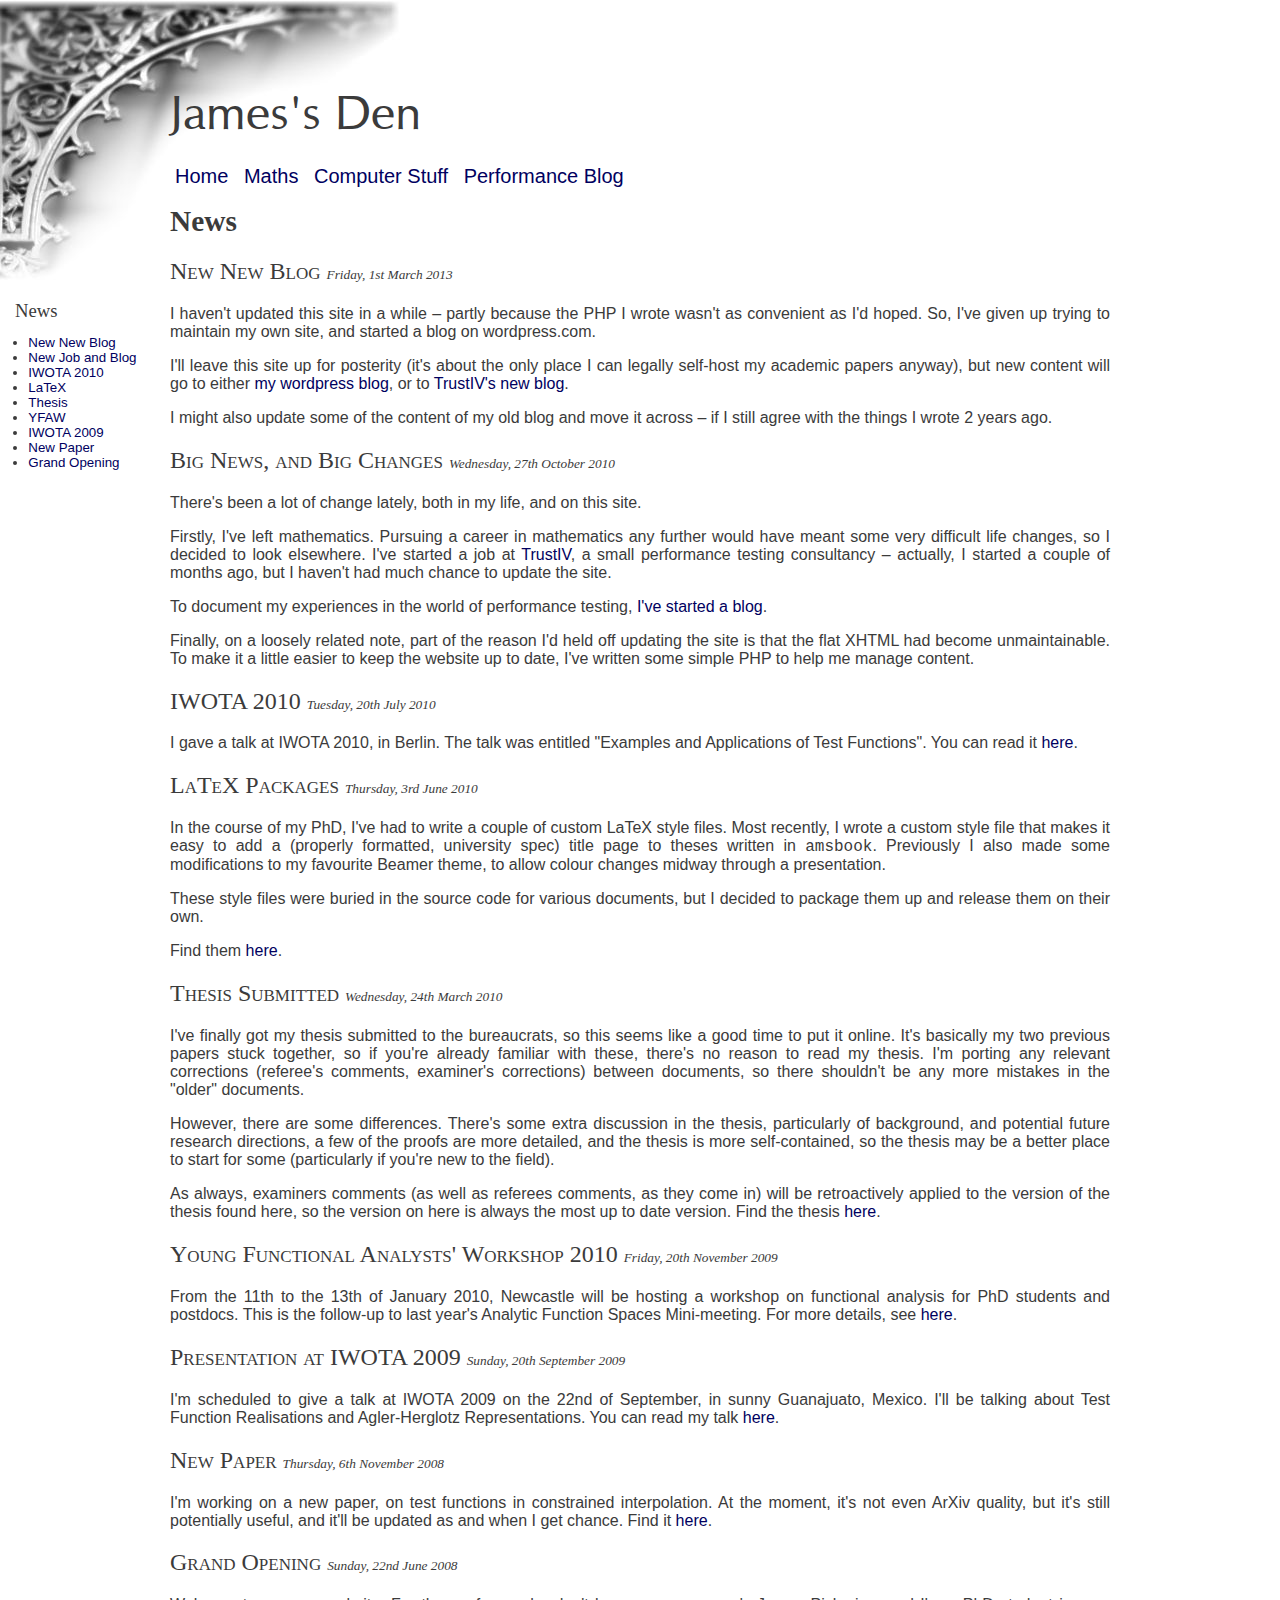
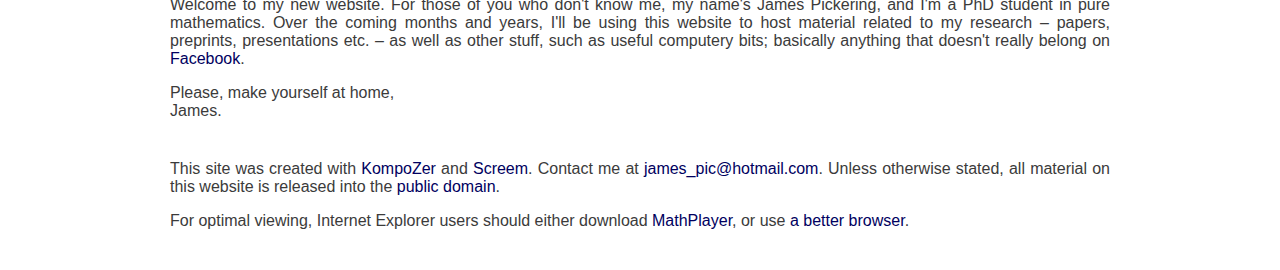
<file: index.html>
<html xmlns="http://www.w3.org/1999/xhtml" xmlns:m="http://www.w3.org/1998/Math/MathML">
<!-- Mirrored from jamespic.me.uk/index.xhtml by HTTrack Website Copier/3.x [XR&CO'2014], Sun, 17 May 2020 18:44:26 GMT -->
<!-- Added by HTTrack --><meta http-equiv="content-type" content="text/html;charset=utf-8" /><!-- /Added by HTTrack -->
<head>
<meta name="author" content="James Pickering"/>
<meta name="keywords" content="James Pickering, Newcastle, maths, operator theory, linux"/>
	<title>James Pickering – News</title>

<link rel="stylesheet" type="text/css" media="screen" href="iron.css" title="Iron"/>
<link rel="alternate stylesheet" type="text/css" media="screen" href="aurora3.css" title="Aurora"/>
<link rel="stylesheet" type="text/css" media="print" href="print.css" /></head>
<body>
<h1 id="pageheader">James's Den</h1>
<div class="nav">
	<ul id="mbar">
		<li><a href="index.html">Home</a></li>
		<li><a href="maths.html">Maths</a></li>
		<li><a href="comp.html">Computer Stuff</a></li>
		<li><a href="perf.html">Performance Blog</a></li>
	</ul>
	<div id="sidebit">
		<div class="sidebar">
			<div class="padbox">
				<h3 class="smallheading">
					News				</h3>
				<ul>
					<li><a href="#a012-NewNewBlog.html">New New Blog</a></li>
<li><a href="#a011-TrustIV.html">New Job and Blog</a></li>
<li><a href="#a010-IWOTA2010.html">IWOTA 2010</a></li>
<li><a href="#a009-Latex.html">LaTeX</a></li>
<li><a href="#a007-Thesis.html">Thesis</a></li>
<li><a href="#a006-YFAW.html">YFAW</a></li>
<li><a href="#a005-IWOTA2009.html">IWOTA 2009</a></li>
<li><a href="#a003-H1Infinity.html">New Paper</a></li>
<li><a href="#a001-Welcome.html">Grand Opening</a></li>
				</ul>
			</div>
		</div>
	</div>
</div>
<div id="mainholder">
	<div class="mainsection">
		<div class="padbox">
			<h1 id="title">News</h1>

					<h2 id="a011-TrustIV.html">New New Blog 
<span class="subtitle">Friday, 1st March 2013</span></h2>

<p>I haven't updated this site in a while – partly because the PHP
I wrote wasn't as convenient as I'd hoped. So, I've given up trying to
maintain my own site, and started a blog on wordpress.com.</p>

<p>I'll leave this site up for posterity (it's about the only place
I can legally self-host my academic papers anyway), but new content
will go to either
<a href="https://jamespicuk.wordpress.com/">my wordpress blog</a>, or to 
<a href="https://blog.trustiv.co.uk/">TrustIV's new blog</a>.</p>

<p>I might also update some of the content of my old blog and move it
across – if I still agree with the things I wrote 2 years ago.</p>

<h2 id="a011-TrustIV.html">Big News, and Big Changes 
<span class="subtitle">Wednesday, 27th October 2010</span></h2>

<p>There's been a lot of change lately, both in my life, and on this site.</p>

<p>Firstly, I've left mathematics. Pursuing a career in mathematics any further
would have meant some very difficult life changes, so I decided to look elsewhere.
I've started a job at <a href="https://www.trustiv.co.uk/">TrustIV</a>, a small
performance testing consultancy – actually, I started a couple of months ago, but I
haven't had much chance to update the site.</p>

<p>To document my experiences in the world of performance testing,
<a href="perf.html">I've started a blog</a>.</p>

<p>Finally, on a loosely related note, part of the reason I'd held off updating the site
is that the flat XHTML had become unmaintainable. To make it a little easier
to keep the website up to date, I've written some simple PHP to help me
manage content.</p>

			<h2 id="a010-IWOTA2010.html">IWOTA 2010 
			<span class="subtitle">Tuesday, 20th July 2010</span></h2>
			
			<p>I gave a talk at IWOTA 2010, in Berlin. The talk was entitled
			"Examples and Applications of Test Functions". You can read it
			<a href="maths.html#IWOTA2010">here</a>.</p>
			<h2 id="a009-LaTeX.html">LaTeX Packages 
			<span class="subtitle">Thursday, 3rd June 2010</span></h2>
			
			<p>In the course of my PhD, I've had to write a couple of custom LaTeX style files. Most recently,
			I wrote a custom style file that makes it easy to add a 
			(properly formatted, university spec) title page to theses written in <code>amsbook</code>. Previously I also
			made some modifications to my favourite Beamer theme, to allow colour changes midway through
			a presentation.</p>
			
			<p>These style files were buried in the source code for various documents, but I
			decided to package them up and release them on their own.</p>
			
			<p>Find them <a href="comp.html#Latex">here</a>.</p>
			<h2 id="a007-Thesis.html">Thesis Submitted 
			<span class="subtitle">Wednesday, 24th March 2010</span></h2>
			
			<p>I've finally got my thesis submitted to the bureaucrats, so this
			seems like a good time to put it online. It's basically
			my two previous papers stuck together, so if you're
			already familiar with these, there's no reason to read my thesis.
			I'm porting any relevant corrections (referee's comments, examiner's
			corrections) between documents, so there shouldn't be
			any more mistakes in the "older" documents.</p>
			
			<p>However, there are some differences. There's some extra discussion
			in the thesis, particularly of background, and potential future research directions,
			a few of the proofs are more detailed, and the thesis is more
			self-contained, so the thesis may be a better place
			to start for some (particularly if you're new to the field).</p>
			
			<p>As always, examiners comments (as well as referees comments, as they come in)
			will be retroactively applied to the version of the thesis found here, so the version on
			here is always the most up to date version. Find the thesis <a href="maths.html">here</a>.</p>
			<h2 id="a006-YFAW.html">Young Functional Analysts' Workshop 2010
			<span class="subtitle">Friday, 20th November 2009</span></h2>
			
			<p>From the 11th to the 13th of January 2010, Newcastle will be hosting a workshop on
			functional analysis for PhD students and postdocs. This is the follow-up to last year's
			Analytic Function Spaces Mini-meeting. For more details, see <a href="yfaw/index.html">here</a>.</p>
			<h2 id="a005-IWOTA2009.html">Presentation at IWOTA 2009
			<span class="subtitle">Sunday, 20th September 2009</span></h2>
			
			<p>I'm scheduled to give a talk at IWOTA 2009 on the 22nd of September,
			in sunny Guanajuato, Mexico. I'll be talking about Test Function Realisations and
			Agler-Herglotz Representations. You can read my talk
			<a href="maths.html">here</a>.</p>
			<h2 id="a003-H1Infinity.html">New Paper
			 <span class="subtitle">Thursday, 6th November 2008</span></h2>
			
			<p>I'm working on a new paper, on test functions in constrained interpolation.
			At the moment, it's not even ArXiv quality, but
			it's still potentially useful, and it'll be updated as and when I get chance.
			Find it <a href="maths.html">here</a>.</p>
			<h2 id="a001-Welcome.html">Grand
			Opening <span class="subtitle">Sunday,
			22nd June 2008</span></h2>
			
			<p>Welcome to my
			new website. For those of you who don't know me,
			my name's James Pickering, and I'm a PhD student in pure mathematics.
			Over the coming months and years, I'll be using this website to host
			material related to my research&nbsp;– papers, preprints,
			presentations etc.&nbsp;– as well as other&nbsp;stuff, such as
			useful computery bits; basically anything that doesn't really belong on
			<a href="https://www.facebook.com/">Facebook</a>.</p>
			
			<p>Please, make yourself at home,<br />
			James. </p>

		</div>
	</div>
	<div class="mainsection">
		<div class="padbox">
			<p>This site was created with <a href="https://www.kompozer.net/">KompoZer</a>
			and <a href="https://www.screem.org/" >Screem</a>. Contact
			me at <a href="mailto:james_pic@hotmail.com">james_pic@hotmail.com</a>.
			Unless otherwise stated, all material on this website is released into
			the <a href="https://en.wikipedia.org/wiki/Public_domain">public
			domain</a>.</p>
		
			<p>For optimal viewing, Internet Explorer users should either download 
			<a href="https://www.dessci.com/en/products/mathplayer/">MathPlayer</a>, or
			use <a href="https://www.firefox.com/">a better browser</a>.</p>
		</div>
	</div>
</div>
</body>
<!-- Mirrored from jamespic.me.uk/index.xhtml by HTTrack Website Copier/3.x [XR&CO'2014], Sun, 17 May 2020 18:44:26 GMT -->
</html>
</file>
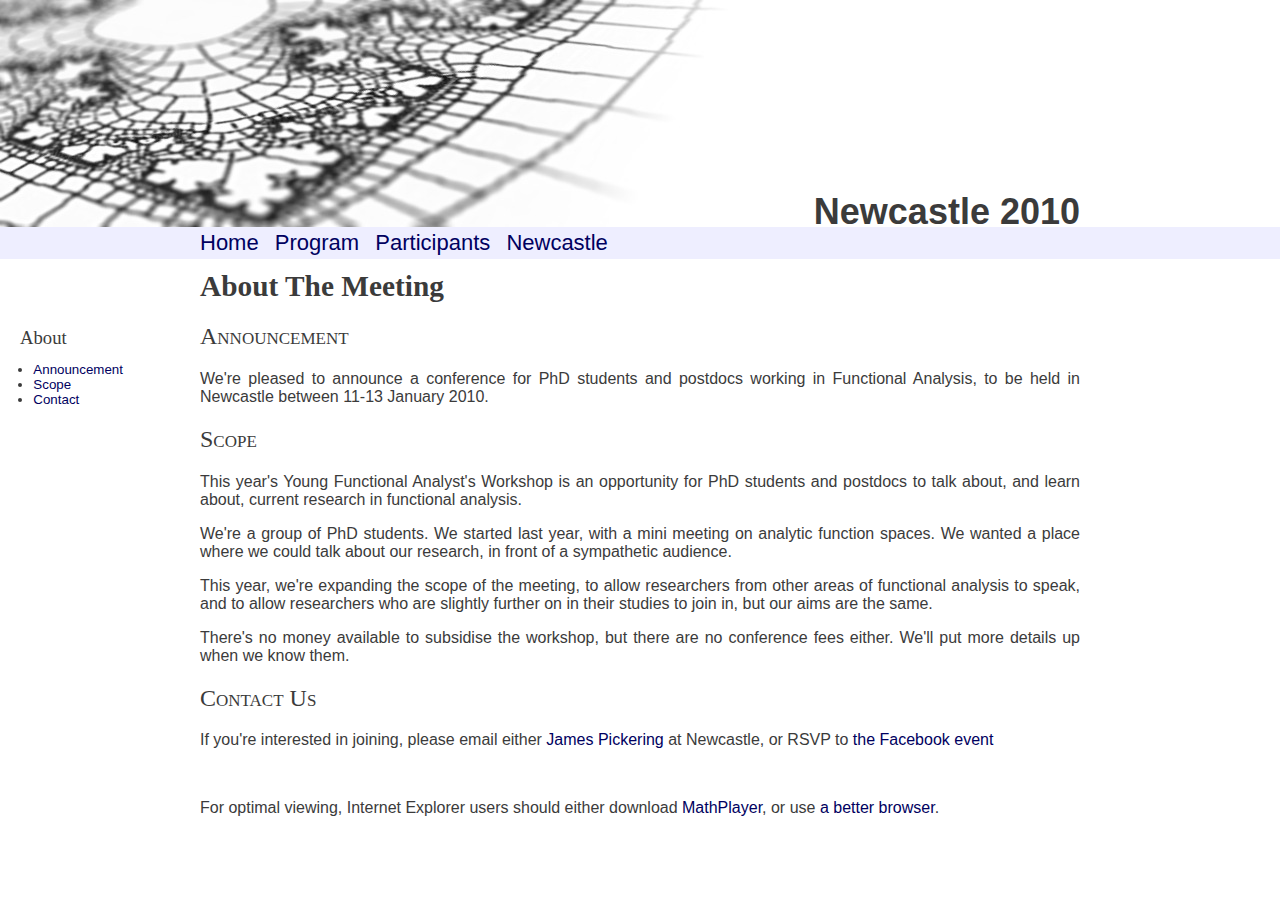
<file: yfaw/index.html>
<?xml version="1.0" encoding="UTF-8"?>
<!DOCTYPE html PUBLIC "-//W3C//DTD XHTML 1.1 plus MathML 2.0//EN" "http://www.w3.org/TR/MathML2/dtd/xhtml-math11-f.dtd">
<html xmlns="http://www.w3.org/1999/xhtml">
<!-- Mirrored from jamespic.me.uk/yfaw/index.xhtml by HTTrack Website Copier/3.x [XR&CO'2014], Sun, 17 May 2020 18:51:47 GMT -->
<!-- Added by HTTrack --><meta http-equiv="content-type" content="text/html;charset=UTF-8" /><!-- /Added by HTTrack -->
<head>
<meta name="author" content="James Pickering"/>
<meta name="keywords" content="Newcastle, maths, operator theory, complex analysis, functional analysis"/>
<title>Young Functional Analysts' Workshop 09/10 – Home</title>

<link rel="stylesheet" type="text/css" media="screen" href="lines.css" title="Lines"/>
<link rel="stylesheet" type="text/css" media="print" href="print.css" /></head>
<body>
<h1 id="pageheader">Newcastle 2010</h1>
<div class="nav">
	<ul id="mbar">
		<li><a href="index.html">Home</a></li>
		<li><a href="prog.html">Program</a></li>
		<li><a href="part.html">Participants</a></li>
		<li><a href="city.html">Newcastle</a></li>
	</ul>
	<div id="sidebit">
		<div class="sidebar">
			<div class="padbox">
				<h3 class="smallheading">About</h3>
				<ul>
					<li><a href="#Announce">Announcement</a></li>
					<li><a href="#Scope">Scope</a></li>
					<li><a href="#Contact">Contact</a></li>
				</ul>
			</div>
		</div>
	</div>
</div>
<div id="mainholder">
	<div class="mainsection">
		<div class="padbox">
			<h1 id="title">About The Meeting</h1>
			
			<h2 id="Announcement">Announcement</h2>
			
			<p>We're pleased to announce  a conference for PhD students and postdocs working
			in Functional Analysis, to be held in Newcastle between 11-13 January 2010.</p>
			
			<h2 id="Scope">Scope</h2>
			
			<p>This year's Young Functional Analyst's Workshop is an opportunity for
			PhD students and postdocs to talk about, and learn about, current
			research in functional analysis.</p>
			
			<p>We're a group of PhD students.
			We started last year, with a mini meeting on analytic function spaces.
			We wanted a place where we could talk about our research, in front of a
			sympathetic audience.</p>
			
			<p>This year, we're expanding the scope of
			the meeting, to allow researchers from other areas of functional
			analysis to speak, and to allow researchers who are slightly further on
			in their studies to join in, but our aims are the same.</p>
			
			<p>There's
			no money available to subsidise the workshop, but there are no
			conference fees either. We'll put more details up when we know them.</p>
						
			<h2 id="Contact">Contact Us</h2>
			
			<p>If you're interested in joining, please email either <a href="mailto:james.pickering@ncl.ac.uk" >James Pickering</a>
			at Newcastle, or RSVP to <a href="https://www.facebook.com/event.php?eid=183217531169">the Facebook event</a></p>

		</div>
	</div>
	<div class="mainsection">
		<div class="padbox">
			<p>For optimal viewing, Internet Explorer users should either download 
			<a href="https://www.dessci.com/en/products/mathplayer/">MathPlayer</a>, or
			use <a href="https://www.firefox.com/">a better browser</a>.</p>
		</div>
	</div>
</div>
</body>
<!-- Mirrored from jamespic.me.uk/yfaw/index.xhtml by HTTrack Website Copier/3.x [XR&CO'2014], Sun, 17 May 2020 18:51:53 GMT -->
</html>
</file>
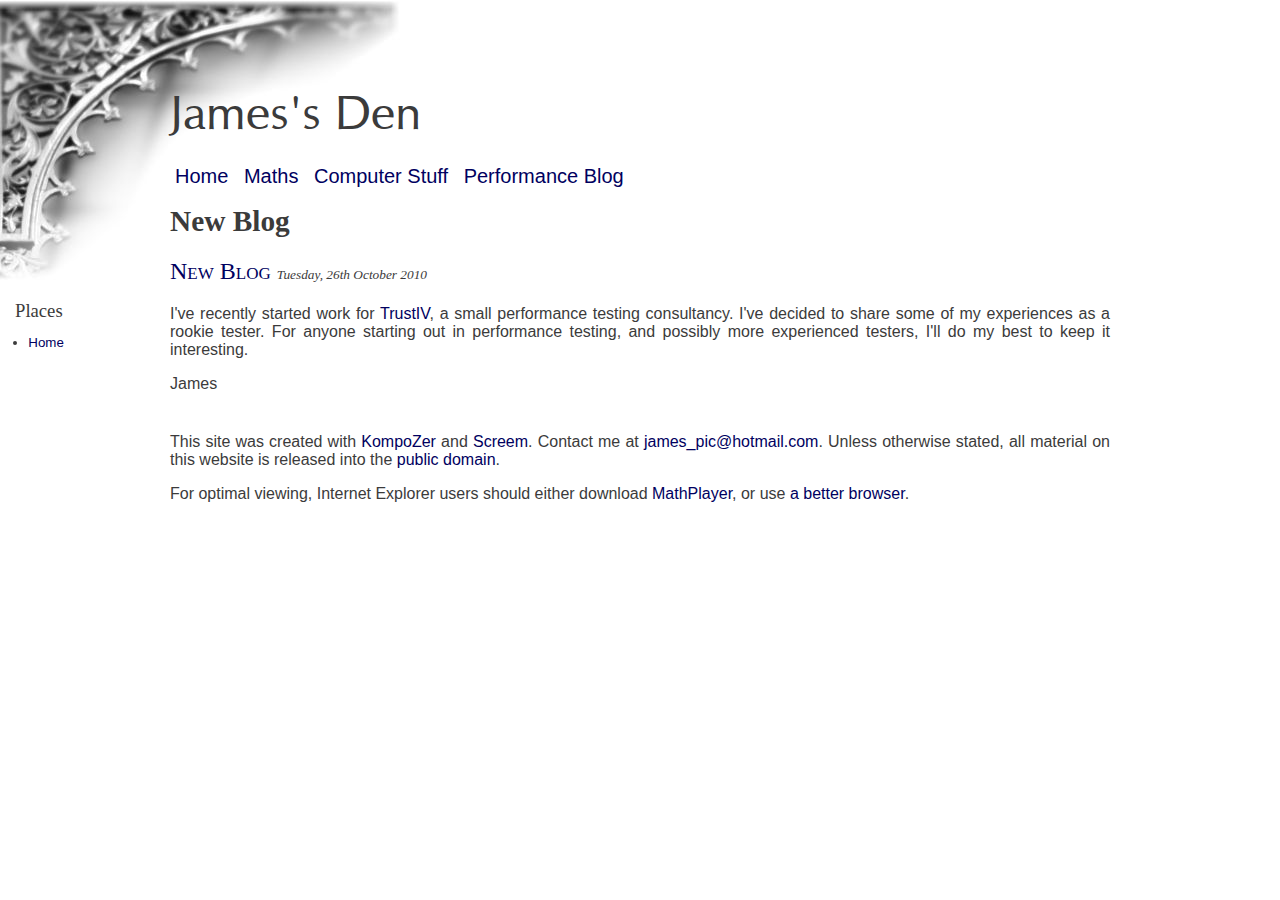
<file: a01-Welcome.html>
<html xmlns="http://www.w3.org/1999/xhtml" xmlns:m="http://www.w3.org/1998/Math/MathML">
<!-- Mirrored from jamespic.me.uk/a01-Welcome.html! by HTTrack Website Copier/3.x [XR&CO'2014], Sun, 17 May 2020 18:51:53 GMT -->
<!-- Added by HTTrack --><meta http-equiv="content-type" content="text/html;charset=utf-8" /><!-- /Added by HTTrack -->
<head>
<meta name="author" content="James Pickering"/>
<meta name="keywords" content="James Pickering, Newcastle, maths, operator theory, linux"/>
	<title>James Pickering – New Blog</title>

<link rel="stylesheet" type="text/css" media="screen" href="iron.css" title="Iron"/>
<link rel="alternate stylesheet" type="text/css" media="screen" href="aurora3.css" title="Aurora"/>
<link rel="stylesheet" type="text/css" media="print" href="print.css" /></head>
<body>
<h1 id="pageheader">James's Den</h1>
<div class="nav">
	<ul id="mbar">
		<li><a href="index.html">Home</a></li>
		<li><a href="maths.html">Maths</a></li>
		<li><a href="comp.html">Computer Stuff</a></li>
		<li><a href="perf.html">Performance Blog</a></li>
	</ul>
	<div id="sidebit">
		<div class="sidebar">
			<div class="padbox">
				<h3 class="smallheading">
					Places				</h3>
				<ul>
					<li><a href="index.html">Home</a></li>
				</ul>
			</div>
		</div>
	</div>
</div>
<div id="mainholder">
	<div class="mainsection">
		<div class="padbox">
			<h1 id="title">New Blog</h1>

					<h2 id="a01-Welcome.html"><a href="a01-Welcome.html">New Blog</a> 
<span class="subtitle">Tuesday, 26th October 2010</span></h2>

<p>I've recently started work for <a href="https://www.trustiv.co.uk/">TrustIV</a>,
a small performance testing consultancy. I've decided to share some of my experiences
as a rookie tester. For anyone starting out in performance testing,
and possibly more experienced testers, I'll do my best to keep it
interesting.</p>

<p>James</p>

		</div>
	</div>
	<div class="mainsection">
		<div class="padbox">
			<p>This site was created with <a href="https://www.kompozer.net/">KompoZer</a>
			and <a href="https://www.screem.org/" >Screem</a>. Contact
			me at <a href="mailto:james_pic@hotmail.com">james_pic@hotmail.com</a>.
			Unless otherwise stated, all material on this website is released into
			the <a href="https://en.wikipedia.org/wiki/Public_domain">public
			domain</a>.</p>
		
			<p>For optimal viewing, Internet Explorer users should either download 
			<a href="https://www.dessci.com/en/products/mathplayer/">MathPlayer</a>, or
			use <a href="https://www.firefox.com/">a better browser</a>.</p>
		</div>
	</div>
</div>
</body>
<!-- Mirrored from jamespic.me.uk/a01-Welcome.html! by HTTrack Website Copier/3.x [XR&CO'2014], Sun, 17 May 2020 18:51:53 GMT -->
</html>
</file>
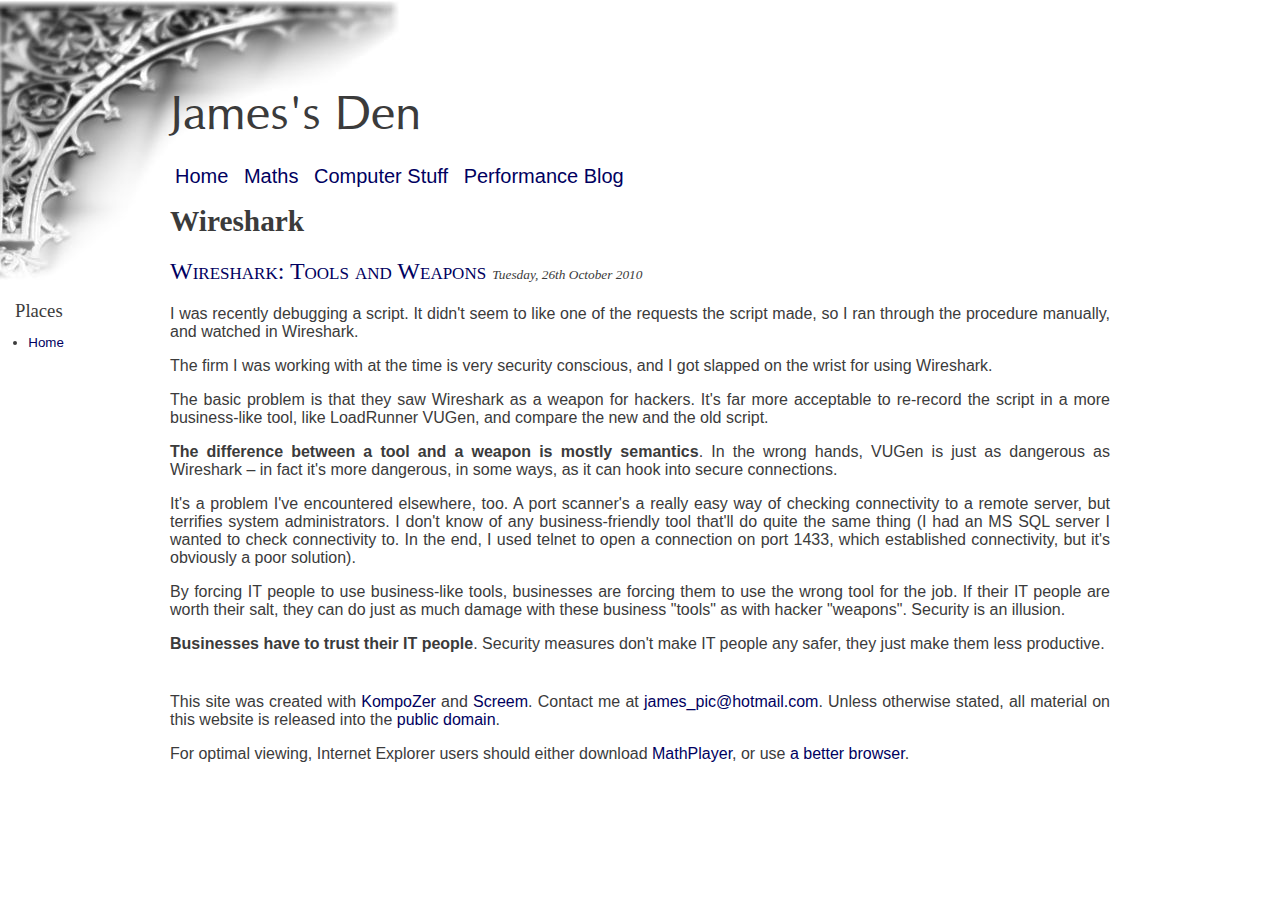
<file: a02-ToolsAndWeapons.html>
<html xmlns="http://www.w3.org/1999/xhtml" xmlns:m="http://www.w3.org/1998/Math/MathML">
<!-- Mirrored from jamespic.me.uk/a02-ToolsAndWeapons.html! by HTTrack Website Copier/3.x [XR&CO'2014], Sun, 17 May 2020 18:51:53 GMT -->
<!-- Added by HTTrack --><meta http-equiv="content-type" content="text/html;charset=utf-8" /><!-- /Added by HTTrack -->
<head>
<meta name="author" content="James Pickering"/>
<meta name="keywords" content="James Pickering, Newcastle, maths, operator theory, linux"/>
	<title>James Pickering – Wireshark</title>

<link rel="stylesheet" type="text/css" media="screen" href="iron.css" title="Iron"/>
<link rel="alternate stylesheet" type="text/css" media="screen" href="aurora3.css" title="Aurora"/>
<link rel="stylesheet" type="text/css" media="print" href="print.css" /></head>
<body>
<h1 id="pageheader">James's Den</h1>
<div class="nav">
	<ul id="mbar">
		<li><a href="index.html">Home</a></li>
		<li><a href="maths.html">Maths</a></li>
		<li><a href="comp.html">Computer Stuff</a></li>
		<li><a href="perf.html">Performance Blog</a></li>
	</ul>
	<div id="sidebit">
		<div class="sidebar">
			<div class="padbox">
				<h3 class="smallheading">
					Places				</h3>
				<ul>
					<li><a href="index.html">Home</a></li>
				</ul>
			</div>
		</div>
	</div>
</div>
<div id="mainholder">
	<div class="mainsection">
		<div class="padbox">
			<h1 id="title">Wireshark</h1>

					<h2 id="a02-ToolsAndWeapons.html"><a href="a02-ToolsAndWeapons.html">Wireshark: Tools and Weapons</a> 
<span class="subtitle">Tuesday, 26th October 2010</span></h2>

<p>I was recently debugging a script. It didn't seem to like one of the requests the script
made, so I ran through the procedure manually, and watched in Wireshark.</p>

<p>The firm I was working with at the time is very security conscious, and I got slapped
on the wrist for using Wireshark.</p>

<p>The basic problem is that they saw Wireshark as a weapon for hackers. It's
far more acceptable to re-record the script in a more business-like tool, like
LoadRunner VUGen, and compare the new and the old
script.</p>

<p><strong>The difference between a tool and a weapon is mostly semantics</strong>.
In the wrong hands, VUGen is just as dangerous as Wireshark –
in fact it's more dangerous, in some ways, as it can hook into secure
connections.</p>

<p>It's a problem I've encountered elsewhere, too. A port scanner's a really
easy way of checking connectivity to a remote server, but terrifies system administrators.
I don't know of any business-friendly tool that'll do quite the same thing (I had an MS SQL server I wanted
to check connectivity to. In the end, I used telnet to open a connection on port 1433, which established
connectivity, but it's obviously a poor solution).</p>

<p>By forcing IT people to use business-like tools, businesses are forcing them
to use the wrong tool for the job. If their IT people are worth their salt,
they can do just as much damage with these business "tools" as with hacker "weapons".
Security is an illusion.</p>

<p><strong>Businesses have to trust their IT people</strong>. Security measures don't make IT people any safer,
they just make them less productive.</p>

		</div>
	</div>
	<div class="mainsection">
		<div class="padbox">
			<p>This site was created with <a href="https://www.kompozer.net/">KompoZer</a>
			and <a href="https://www.screem.org/" >Screem</a>. Contact
			me at <a href="mailto:james_pic@hotmail.com">james_pic@hotmail.com</a>.
			Unless otherwise stated, all material on this website is released into
			the <a href="https://en.wikipedia.org/wiki/Public_domain">public
			domain</a>.</p>
		
			<p>For optimal viewing, Internet Explorer users should either download 
			<a href="https://www.dessci.com/en/products/mathplayer/">MathPlayer</a>, or
			use <a href="https://www.firefox.com/">a better browser</a>.</p>
		</div>
	</div>
</div>
</body>
<!-- Mirrored from jamespic.me.uk/a02-ToolsAndWeapons.html! by HTTrack Website Copier/3.x [XR&CO'2014], Sun, 17 May 2020 18:51:53 GMT -->
</html>
</file>
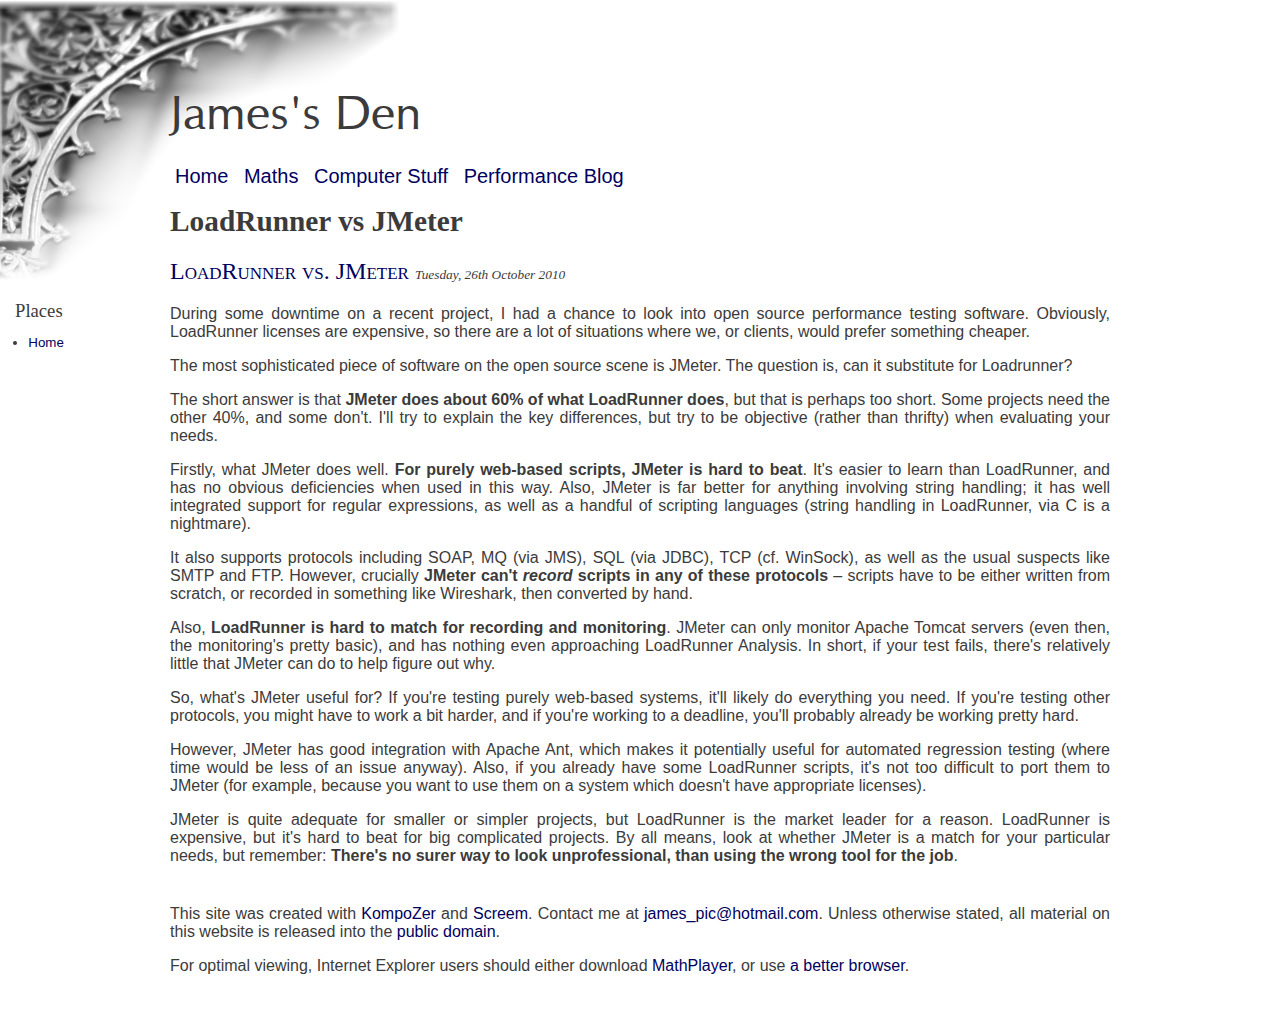
<file: a03-JMeter.html>
<html xmlns="http://www.w3.org/1999/xhtml" xmlns:m="http://www.w3.org/1998/Math/MathML">
<!-- Mirrored from jamespic.me.uk/a03-JMeter.html! by HTTrack Website Copier/3.x [XR&CO'2014], Sun, 17 May 2020 18:51:53 GMT -->
<!-- Added by HTTrack --><meta http-equiv="content-type" content="text/html;charset=utf-8" /><!-- /Added by HTTrack -->
<head>
<meta name="author" content="James Pickering"/>
<meta name="keywords" content="James Pickering, Newcastle, maths, operator theory, linux"/>
	<title>James Pickering – LoadRunner vs JMeter</title>

<link rel="stylesheet" type="text/css" media="screen" href="iron.css" title="Iron"/>
<link rel="alternate stylesheet" type="text/css" media="screen" href="aurora3.css" title="Aurora"/>
<link rel="stylesheet" type="text/css" media="print" href="print.css" /></head>
<body>
<h1 id="pageheader">James's Den</h1>
<div class="nav">
	<ul id="mbar">
		<li><a href="index.html">Home</a></li>
		<li><a href="maths.html">Maths</a></li>
		<li><a href="comp.html">Computer Stuff</a></li>
		<li><a href="perf.html">Performance Blog</a></li>
	</ul>
	<div id="sidebit">
		<div class="sidebar">
			<div class="padbox">
				<h3 class="smallheading">
					Places				</h3>
				<ul>
					<li><a href="index.html">Home</a></li>
				</ul>
			</div>
		</div>
	</div>
</div>
<div id="mainholder">
	<div class="mainsection">
		<div class="padbox">
			<h1 id="title">LoadRunner vs JMeter</h1>

					<h2 id="a03-JMeter.html"><a href="a03-JMeter.html">LoadRunner vs. JMeter</a> 
<span class="subtitle">Tuesday, 26th October 2010</span></h2>

<p>During some downtime on a recent project, I had a chance to look into open source performance testing software.
Obviously, LoadRunner licenses are expensive, so there are a lot of situations where we, or clients, would prefer
something cheaper.</p>

<p>The most sophisticated piece of software on the open source scene is JMeter. The question is, can it substitute for
Loadrunner?</p>

<p>The short answer is that <strong>JMeter does about 60% of what LoadRunner does</strong>, but that is perhaps too short.
Some projects need the other 40%, and some don't. I'll try to explain the key differences,
but try to be objective (rather than thrifty) when evaluating your needs.</p>

<p>Firstly, what JMeter does well. <strong>For purely web-based scripts, JMeter is hard to beat</strong>.
It's easier to learn than LoadRunner, and has no obvious deficiencies when used in this way.
Also, JMeter is far better for anything involving string handling; it has
well integrated support for regular expressions, as well as a handful of
scripting languages (string handling in LoadRunner, via C is a nightmare).</p>

<p>It also supports protocols including SOAP, MQ (via JMS), SQL (via JDBC),
TCP (cf. WinSock), as well as the usual suspects like SMTP and FTP.
However, crucially <strong>JMeter can't <em>record</em> scripts in any of these protocols</strong> – scripts have to be either written
from scratch, or recorded in something like Wireshark, then converted by hand.</p>

<p>Also, <strong>LoadRunner is hard to match for recording and monitoring</strong>. JMeter can only monitor
Apache Tomcat servers (even then, the monitoring's pretty basic), and has nothing even approaching LoadRunner Analysis.
In short, if your test fails, there's relatively little that JMeter can do to help figure out why.</p>

<p>So, what's JMeter useful for? If you're testing purely web-based systems, it'll likely do everything you need.
If you're testing other protocols, you might have to work a bit harder, and if you're working to a deadline, you'll
probably already be working pretty hard.</p>

<p>However, JMeter has good integration with Apache Ant, which makes it potentially useful
for automated regression testing (where time would be less of an issue anyway). Also, if you already have some
LoadRunner scripts, it's not too difficult to port them to JMeter (for example, because you want to use them on
a system which doesn't have appropriate licenses).</p>

<p>JMeter is quite adequate for smaller or simpler projects, but LoadRunner is the market leader for a reason.
LoadRunner is expensive, but it's hard to beat for big complicated projects. By all means, look at whether
JMeter is a match for your particular needs, but remember:
<strong>There's no surer way to look unprofessional, than using the wrong tool for the job</strong>.</p>

		</div>
	</div>
	<div class="mainsection">
		<div class="padbox">
			<p>This site was created with <a href="https://www.kompozer.net/">KompoZer</a>
			and <a href="https://www.screem.org/" >Screem</a>. Contact
			me at <a href="mailto:james_pic@hotmail.com">james_pic@hotmail.com</a>.
			Unless otherwise stated, all material on this website is released into
			the <a href="https://en.wikipedia.org/wiki/Public_domain">public
			domain</a>.</p>
		
			<p>For optimal viewing, Internet Explorer users should either download 
			<a href="https://www.dessci.com/en/products/mathplayer/">MathPlayer</a>, or
			use <a href="https://www.firefox.com/">a better browser</a>.</p>
		</div>
	</div>
</div>
</body>
<!-- Mirrored from jamespic.me.uk/a03-JMeter.html! by HTTrack Website Copier/3.x [XR&CO'2014], Sun, 17 May 2020 18:51:53 GMT -->
</html>
</file>
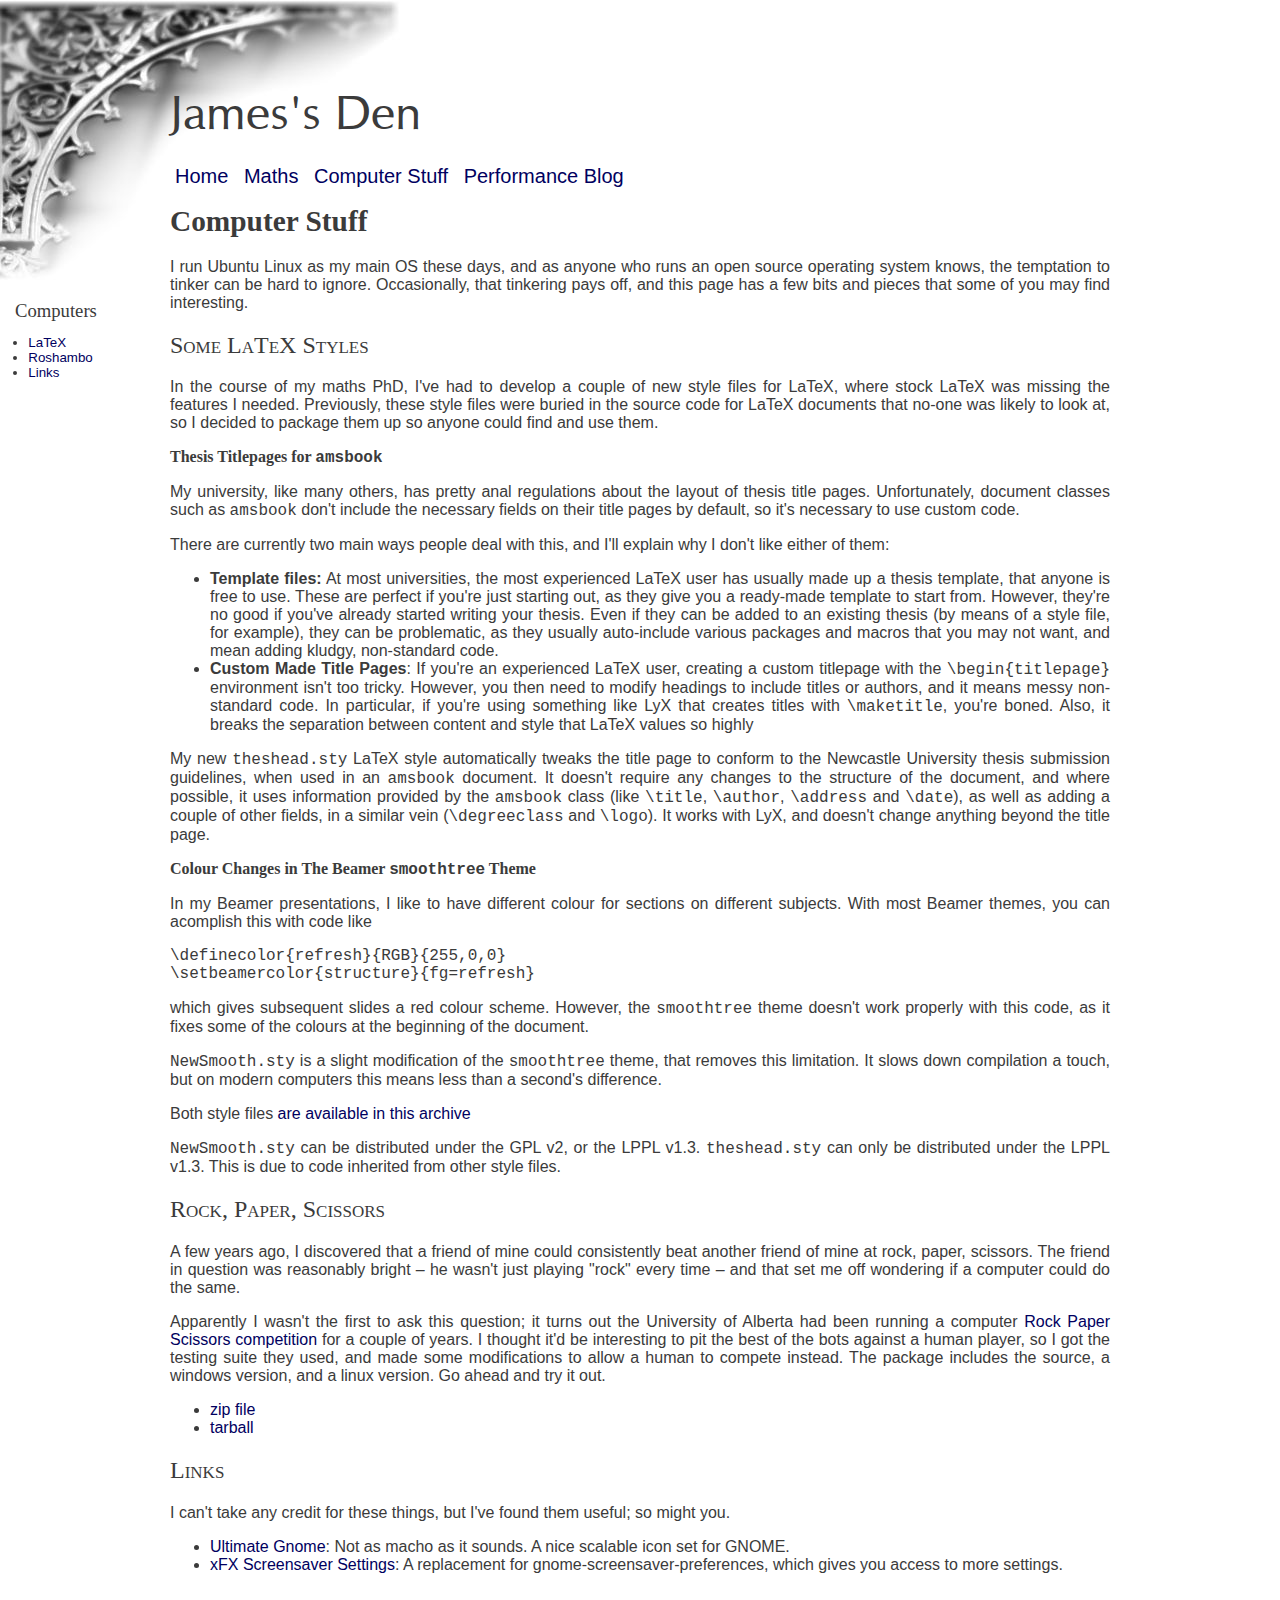
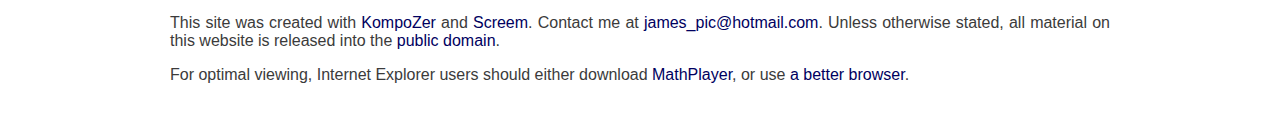
<file: comp.html>
<html xmlns="http://www.w3.org/1999/xhtml" xmlns:m="http://www.w3.org/1998/Math/MathML">
<!-- Mirrored from jamespic.me.uk/comp.xhtml by HTTrack Website Copier/3.x [XR&CO'2014], Sun, 17 May 2020 18:51:24 GMT -->
<!-- Added by HTTrack --><meta http-equiv="content-type" content="text/html;charset=utf-8" /><!-- /Added by HTTrack -->
<head>
<meta name="author" content="James Pickering"/>
<meta name="keywords" content="James Pickering, Newcastle, maths, operator theory, linux"/>
	<title>James Pickering – Computer Stuff</title>

<link rel="stylesheet" type="text/css" media="screen" href="iron.css" title="Iron"/>
<link rel="alternate stylesheet" type="text/css" media="screen" href="aurora3.css" title="Aurora"/>
<link rel="stylesheet" type="text/css" media="print" href="print.css" /></head>
<body>
<h1 id="pageheader">James's Den</h1>
<div class="nav">
	<ul id="mbar">
		<li><a href="index.html">Home</a></li>
		<li><a href="maths.html">Maths</a></li>
		<li><a href="comp.html">Computer Stuff</a></li>
		<li><a href="perf.html">Performance Blog</a></li>
	</ul>
	<div id="sidebit">
		<div class="sidebar">
			<div class="padbox">
				<h3 class="smallheading">
					Computers				</h3>
				<ul>
					<li><a href="#a04-Latex.html">LaTeX</a></li>
<li><a href="#a01-Roshambo.html">Roshambo</a></li>
<li><a href="#a00-Links.html">Links</a></li>
				</ul>
			</div>
		</div>
	</div>
</div>
<div id="mainholder">
	<div class="mainsection">
		<div class="padbox">
			<h1 id="title">Computer Stuff</h1>

								<p>I run Ubuntu Linux as my main OS these days, and as anyone who
			runs an open source operating system knows, the temptation to tinker
			can be hard to ignore. Occasionally, that tinkering pays off, and this
			page has a few bits and pieces that some of you may find interesting.</p>
			<h2  id="a04-Latex.html">Some LaTeX Styles</h2>
			
			<p>In the course of my maths PhD, I've had to develop a couple of new
			style files for LaTeX, where stock LaTeX was missing the features I needed.
			Previously, these style files were buried in the source code for LaTeX
			documents that no-one was likely to look at, so I decided to package them up
			so anyone could find and use them.</p>
			
			<h3>Thesis Titlepages for <code>amsbook</code></h3>
			
			<p>My university, like many others, has pretty anal regulations about
			the layout of thesis title pages. Unfortunately, document classes
			such as <code>amsbook</code> don't include the necessary fields
			on their title pages by default, so it's necessary to use custom code.</p>
			
			<p>There are currently two main ways people deal with this, and I'll 
			explain why I don't like either of them:</p>
			
			<ul>
				<li><strong>Template files:</strong> At most universities, the most experienced LaTeX
				user has usually made up a thesis template, that anyone is free to use.
				These are perfect if you're just starting out, as they give you a ready-made
				template to start from. However, they're no good if you've already started
				writing your thesis. Even if they can be added to an existing thesis (by means
				of a style file, for example), they can be problematic, as they usually
				auto-include various packages and macros that you may not want, and
				mean adding kludgy, non-standard code.</li>
				
				<li><strong>Custom Made Title Pages</strong>: If you're an experienced LaTeX user,
				creating a custom titlepage with the <code>\begin{titlepage}</code> environment
				isn't too tricky. However, you then need to modify headings to include titles
				or authors, and it means messy non-standard code. In particular, if you're using something
				like LyX that creates titles with <code>\maketitle</code>, you're boned.
				Also, it breaks the separation between content and style that LaTeX values so
				highly</li>
			</ul> 
			
			<p>My new <code>theshead.sty</code> LaTeX style automatically tweaks the
			title page to conform to the Newcastle University thesis submission guidelines,
			when used in an <code>amsbook</code> document.
			It doesn't require any changes to the structure
			of the document, and where possible, it uses information provided by the
			<code>amsbook</code> class (like <code>\title</code>, <code>\author</code>,
			<code>\address</code> and <code>\date</code>), as well as adding a couple
			of other fields, in a similar vein (<code>\degreeclass</code> and <code>\logo</code>).
			It works with LyX, and doesn't change anything beyond the title page.</p>
			
			<h3>Colour Changes in The Beamer <code>smoothtree</code> Theme</h3>
			
			<p>In my Beamer presentations, I like to have different colour for sections on
			different subjects. With most Beamer themes, you can acomplish this with code like</p>
			
			<code>\definecolor{refresh}{RGB}{255,0,0}<br />
			\setbeamercolor{structure}{fg=refresh}</code>
			
			<p>which gives subsequent slides a red colour scheme. However, the
			<code>smoothtree</code> theme
			doesn't work properly with this code, as it fixes some of the colours at the beginning of the
			document.</p>
			
			<p><code>NewSmooth.sty</code> is a slight modification of the <code>smoothtree</code>
			theme, that removes this limitation. It slows down compilation a touch, but on modern computers
			this means less than a second's difference.</p>
			
			<p>Both style files <a href="comp/latex.zip">are available in this archive</a></p>
			
			<p><code>NewSmooth.sty</code> can be distributed under the GPL v2, or the LPPL v1.3.
			<code>theshead.sty</code> can only be distributed under the LPPL v1.3. This is due to code inherited from
			other style files.</p>
			<h2 id="a01-Roshambo.html">Rock, Paper, Scissors</h2>
			
			<p>A few years ago, I discovered that a friend of mine could consistently
			beat another friend of mine at rock, paper, scissors. The friend in
			question was reasonably bright&nbsp;– he wasn't just playing "rock"
			every time&nbsp;– and that set me off wondering if a computer could
			do the same.</p>
			
			<p>Apparently I wasn't the first to ask this question; it turns
			out the University of Alberta had been running a computer <a href="https://www.cs.ualberta.ca/~darse/rsbpc.html">Rock
			Paper Scissors competition</a> for a couple of years. I thought
			it'd be interesting to pit the best of the bots against a human player,
			so I got the testing suite they used, and made some modifications to
			allow a human to compete instead. The package includes the source, a
			windows version, and a linux version. Go ahead and try it out.</p>
			
			<ul>
				<li><a href="comp/Roshambo/roshambo.zip">zip file</a></li>
				<li><a href="comp/Roshambo/roshambo.tar.bz2">tarball</a></li>
			</ul>
			<h2 id="a00-Links.html">Links</h2>
			
			<p>I can't take any credit for these things, but I've found them
			useful; so might you.</p>
			
			<ul>
				<li><a href="https://code.google.com/p/ultimate-gnome/">Ultimate
				Gnome</a>: Not as macho as it sounds. A nice scalable icon set
				for GNOME.</li>
				
				<li><a href="https://software.xfx.net/utilities/sss/index.htm">xFX
				Screensaver Settings</a>: A replacement for
				gnome-screensaver-preferences, which gives you access to more settings.</li>
			</ul>

		</div>
	</div>
	<div class="mainsection">
		<div class="padbox">
			<p>This site was created with <a href="https://www.kompozer.net/">KompoZer</a>
			and <a href="https://www.screem.org/" >Screem</a>. Contact
			me at <a href="mailto:james_pic@hotmail.com">james_pic@hotmail.com</a>.
			Unless otherwise stated, all material on this website is released into
			the <a href="https://en.wikipedia.org/wiki/Public_domain">public
			domain</a>.</p>
		
			<p>For optimal viewing, Internet Explorer users should either download 
			<a href="https://www.dessci.com/en/products/mathplayer/">MathPlayer</a>, or
			use <a href="https://www.firefox.com/">a better browser</a>.</p>
		</div>
	</div>
</div>
</body>
<!-- Mirrored from jamespic.me.uk/comp.xhtml by HTTrack Website Copier/3.x [XR&CO'2014], Sun, 17 May 2020 18:51:43 GMT -->
</html>
</file>
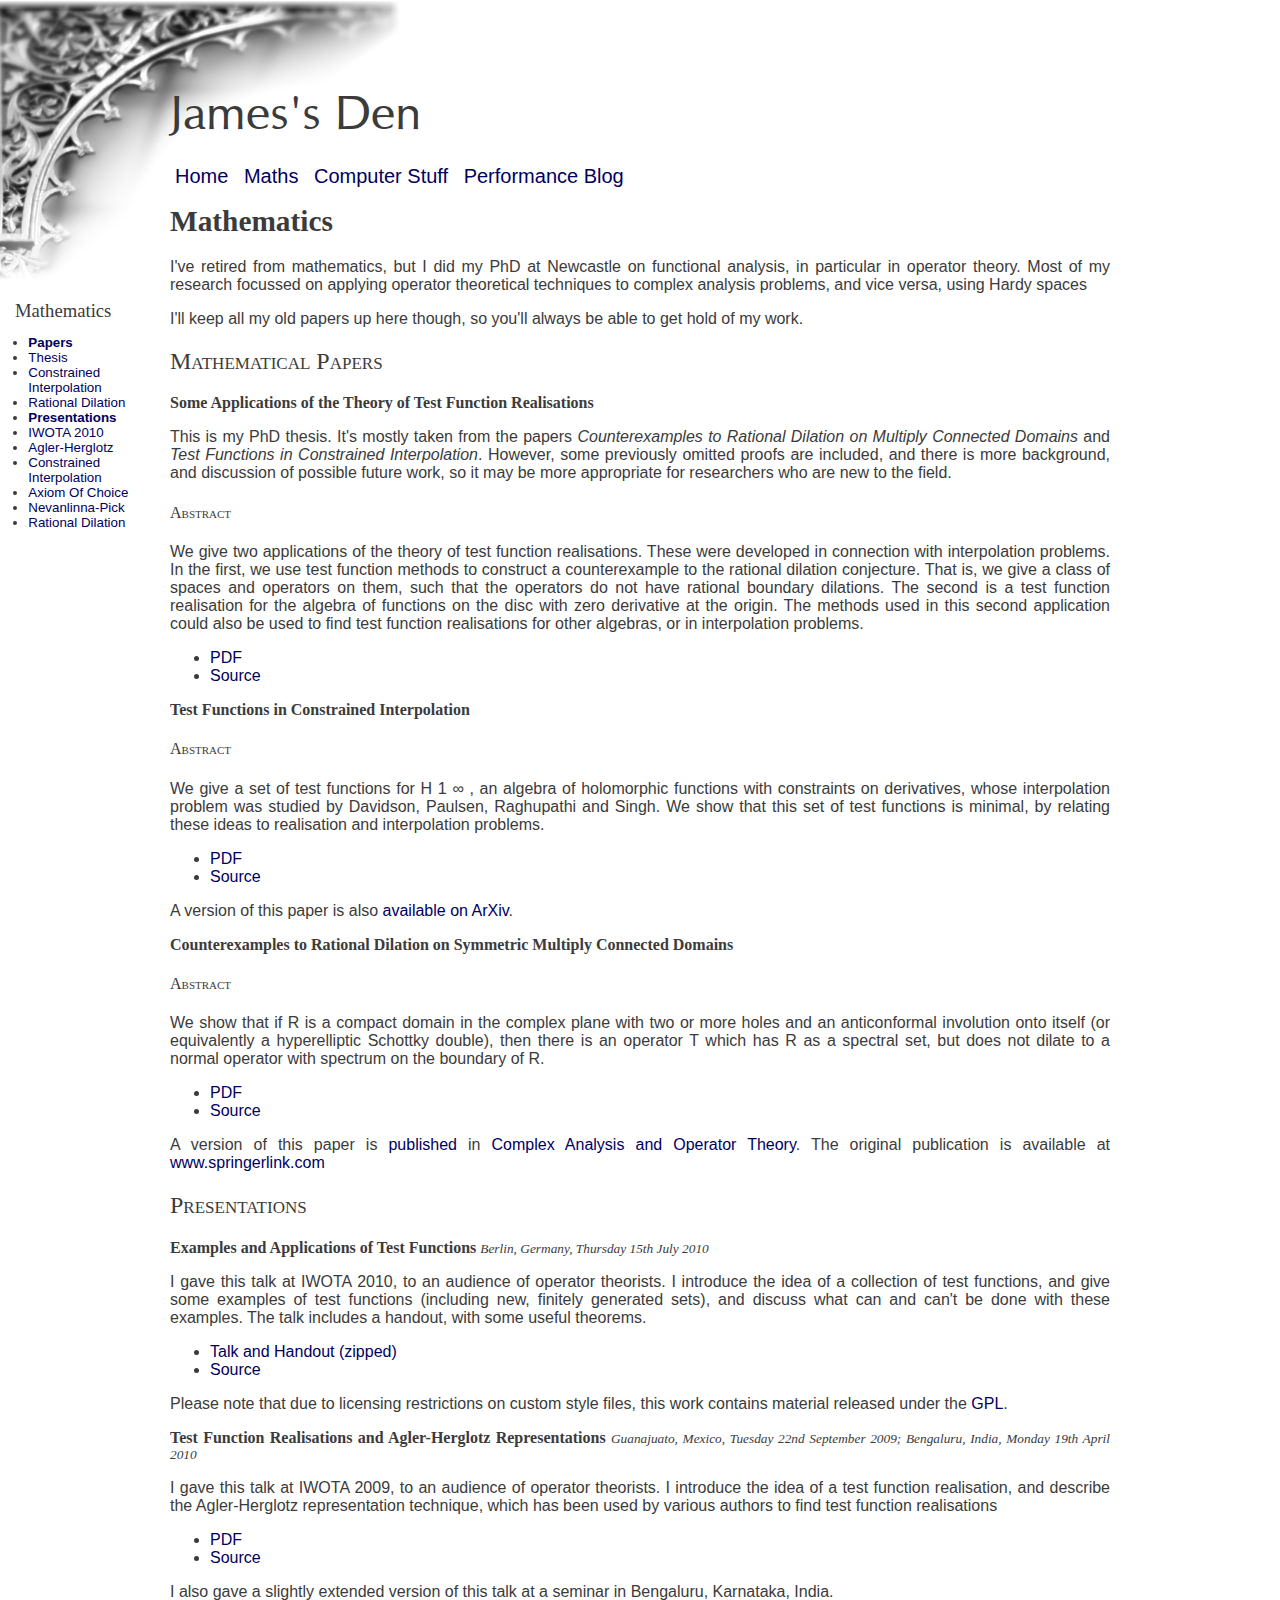
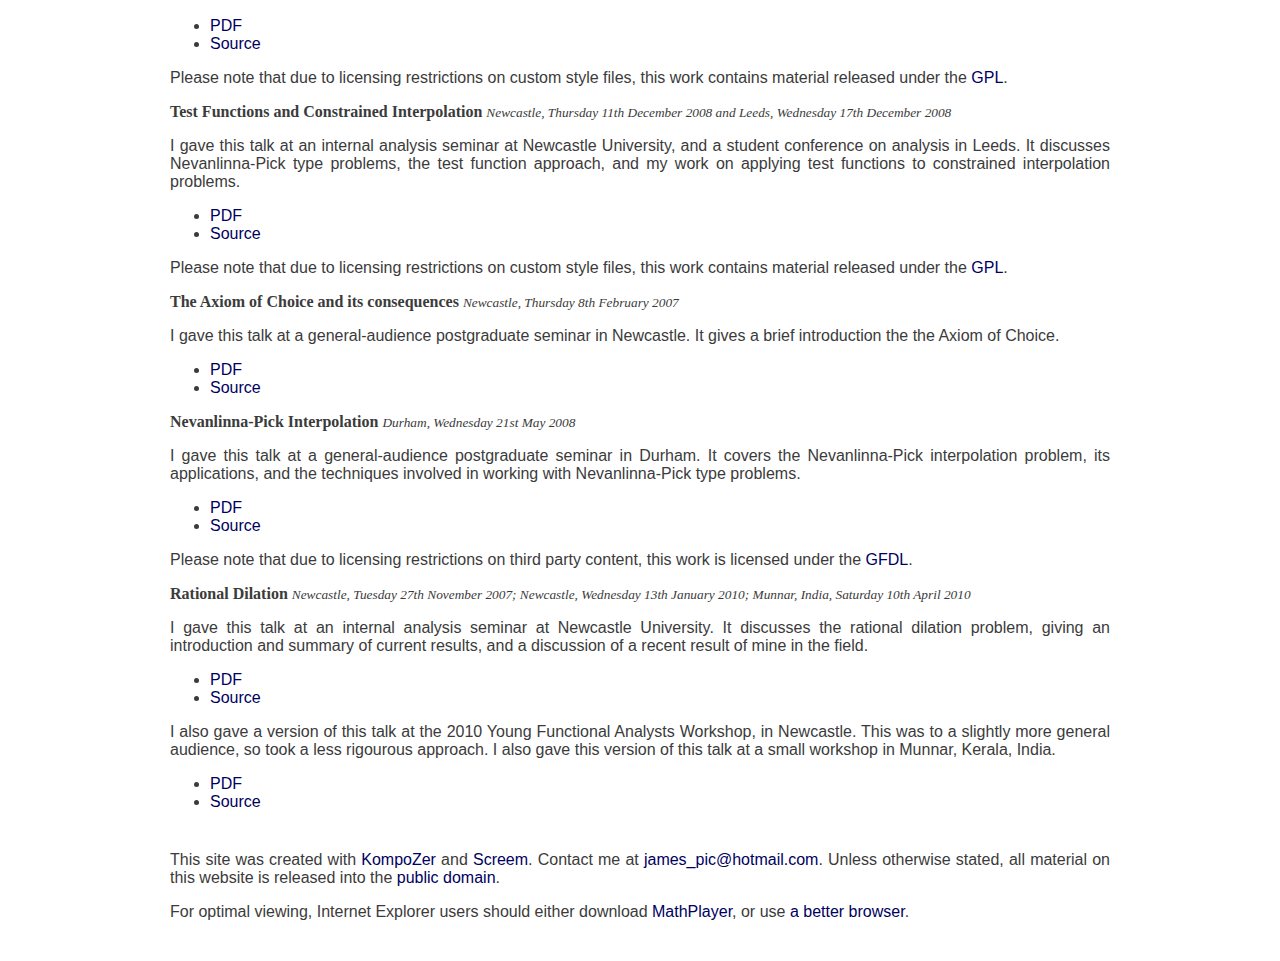
<file: maths.html>
<html xmlns="http://www.w3.org/1999/xhtml" xmlns:m="http://www.w3.org/1998/Math/MathML">
<!-- Mirrored from jamespic.me.uk/maths.xhtml by HTTrack Website Copier/3.x [XR&CO'2014], Sun, 17 May 2020 18:44:26 GMT -->
<!-- Added by HTTrack --><meta http-equiv="content-type" content="text/html;charset=utf-8" /><!-- /Added by HTTrack -->
<head>
<meta name="author" content="James Pickering"/>
<meta name="keywords" content="James Pickering, Newcastle, maths, operator theory, linux"/>
	<title>James Pickering – Mathematics</title>

<link rel="stylesheet" type="text/css" media="screen" href="iron.css" title="Iron"/>
<link rel="alternate stylesheet" type="text/css" media="screen" href="aurora3.css" title="Aurora"/>
<link rel="stylesheet" type="text/css" media="print" href="print.css" /></head>
<body>
<h1 id="pageheader">James's Den</h1>
<div class="nav">
	<ul id="mbar">
		<li><a href="index.html">Home</a></li>
		<li><a href="maths.html">Maths</a></li>
		<li><a href="comp.html">Computer Stuff</a></li>
		<li><a href="perf.html">Performance Blog</a></li>
	</ul>
	<div id="sidebit">
		<div class="sidebar">
			<div class="padbox">
				<h3 class="smallheading">
					Mathematics				</h3>
				<ul>
					<li><a href="#d-Papers.html"><strong>Papers</strong></a></li>
<li><a href="#c03-Thesis.html">Thesis</a></li>
<li><a href="#c02-H1Infinity.html">Constrained Interpolation</a></li>
<li><a href="#c01-Hyperelliptic.html">Rational Dilation</a></li>
<li><a href="#b-Presentations.html"><strong>Presentations</strong></a></li>
<li><a href="#a06-IWOTA2010.html">IWOTA 2010</a></li>
<li><a href="#a05-AglerHerglotz.html">Agler-Herglotz</a></li>
<li><a href="#a04-Constrained.html">Constrained Interpolation</a></li>
<li><a href="#a03-AxiomOfChoice.html">Axiom Of Choice</a></li>
<li><a href="#a02-NevanlinnaPick.html">Nevanlinna-Pick</a></li>
<li><a href="#a01-RationalDilation.html">Rational Dilation</a></li>
				</ul>
			</div>
		</div>
	</div>
</div>
<div id="mainholder">
	<div class="mainsection">
		<div class="padbox">
			<h1 id="title">Mathematics</h1>

								<p>I've retired from mathematics, but I did my PhD at Newcastle on
			functional analysis, in particular in operator
			theory. Most of my research focussed on applying operator
			theoretical techniques to complex
			analysis problems, and
			vice versa, using Hardy spaces</p>
			
			<p>I'll keep all my old papers up here though, so you'll always
			be able to get hold of my work.</p>
			<h2 id="d-Papers.html">Mathematical Papers</h2>

			<h3 id="c03-Thesis.html">Some Applications of the Theory of Test Function Realisations</h3>
			
			<p>This is my PhD thesis. It's mostly taken from the papers <em>Counterexamples
			to Rational Dilation on Multiply Connected Domains</em> and <em>Test Functions
			in Constrained Interpolation</em>. However, some previously omitted proofs
			are included, and there is more background, and discussion of possible
			future work, so it may be more appropriate for researchers who
			are new to the field.</p>
			
			<h4>Abstract</h4>
			
			<p>We give two applications of the theory of test function realisations.
			These were developed in connection with interpolation problems.
			In the first, we use test function methods to construct a counterexample
			to the rational dilation conjecture. That is, we give a class of spaces and
			operators on them, such that the operators do not have rational boundary
			dilations. The second is a test function realisation for the algebra of
			functions on the disc with zero derivative at the origin. The methods
			used in this second application could also be used to find test function
			realisations for other algebras, or in interpolation problems.</p>
			
			<ul>
				<li><a href="maths/Dissertation.pdf">PDF</a></li>
				<li><a href="maths/Dissertation.tar.bz2">Source</a></li>
			</ul>
			<h3 id="c02-H1Infinity.html">Test Functions
			in Constrained Interpolation</h3>
			
			<h4>Abstract</h4>
			
			<p> We give a set of test functions for 
				<m:math>
					<m:msubsup>
						<m:mi>H</m:mi>
						<m:mn>1</m:mn>
						<m:mo>∞</m:mo>
					</m:msubsup>
				</m:math>,
			an algebra of holomorphic functions with constraints on derivatives,
			whose interpolation problem was studied by Davidson, Paulsen,
			Raghupathi and Singh. We show that this set of test functions
			is minimal, by relating these ideas to realisation and interpolation problems.</p>
			
			<ul>
				<li><a href="maths/H1Infinity.pdf">PDF</a></li>
				<li><a href="maths/H1Infinity.tar.bz2">Source</a></li>
			</ul>
			
			<p>A version of this paper is also <a href="https://arxiv.org/abs/0811.2191"> available on
			ArXiv</a>.</p>

			<h3  id="c01-Hyperelliptic.html">Counterexamples
			to Rational Dilation on Symmetric Multiply Connected Domains</h3>
			
			<h4>Abstract</h4>
			
			<p>We show that if <m:math><m:mi>R</m:mi></m:math> is a compact domain in the complex plane
			with two or more holes and an anticonformal involution onto itself (or
			equivalently a hyperelliptic Schottky double), then there is an
			operator <m:math><m:mi>T</m:mi></m:math> which has
			<m:math><m:mi>R</m:mi></m:math> as a spectral set, but does not dilate to a normal
			operator with spectrum on the boundary of <m:math><m:mi>R</m:mi></m:math>.</p>
			
			<ul>
				<li><a href="maths/Hyperelliptic.pdf">PDF</a></li>
				<li><a href="maths/Hyperelliptic.tar.bz2">Source</a></li>
			</ul>
			
			<p>A version of this paper is <a href="https://dx.doi.org/10.1007/s11785-008-0079-5" >published</a> in
			<a href="https://www.springer.com/birkhauser/mathematics/journal/11785">Complex
			Analysis and Operator Theory</a>. The original publication is available at
			<a href="https://www.springerlink.com/">www.springerlink.com</a></p>
			<h2 id="b-Presentations.html">Presentations</h2>
			<h3 id="a06-IWOTA2010.html">Examples and Applications of
			Test Functions <span class="subtitle">Berlin, Germany,
			Thursday 15th July 2010</span></h3>
			
			<p>I gave this talk at IWOTA 2010, to an audience of operator theorists.
			I introduce the idea of a collection of test
			functions, and give some examples of test functions (including
			new, finitely generated sets), and discuss what can
			and can't be done with these examples. The talk includes a handout,
			with some useful theorems.</p>
			
			<ul>
				<li><a href="maths/Berlin.zip">Talk and Handout (zipped)</a></li>
				<li><a href="maths/Berlin.tar.bz2">Source</a></li>
			</ul>

			<p>Please note that due to licensing restrictions
			on custom style files, this work contains material released under the
			<a href="https://en.wikipedia.org/wiki/GPL">GPL</a>.</p>
			<h3 id="a05-Agler-Herglotz.html">Test Function Realisations
			and Agler-Herglotz Representations <span class="subtitle">Guanajuato, Mexico,
			Tuesday 22nd September 2009; Bengaluru, India, Monday 19th April 2010</span></h3>
			
			<p>I gave this talk at IWOTA 2009, to an audience of operator theorists.
			I introduce the idea of a test
			function realisation, and describe the Agler-Herglotz representation
			technique, which has been used by various authors
			to find test function realisations</p>
			
			<ul>
				<li><a href="maths/Mexico.pdf">PDF</a></li>
				<li><a href="maths/Mexico.tar.bz2">Source</a></li>
			</ul>
			
			<p>I also gave a slightly extended version of this talk at a seminar in Bengaluru, Karnataka, India.</p>
			
			<ul>
				<li><a href="maths/Bangalore.pdf">PDF</a></li>
				<li><a href="maths/Bangalore.tar.bz2">Source</a></li>
			</ul>

			<p>Please note that due to licensing restrictions
			on custom style files, this work contains material released under the
			<a href="https://en.wikipedia.org/wiki/GPL">GPL</a>.</p>
			<h3 id="a04-Constrained.html">Test Functions
			and Constrained Interpolation <span class="subtitle">Newcastle, Thursday
			11th December 2008 and Leeds, Wednesday 17th December 2008</span></h3>
			
			<p>I gave this talk at an internal analysis seminar at Newcastle
			University, and a student conference on analysis in Leeds.
			It discusses Nevanlinna-Pick type problems, the test
			function approach, and my work on applying test functions
			to constrained interpolation problems.</p>
			
			<ul>
				<li><a href="maths/Constrained.pdf">PDF</a></li>
				<li><a href="maths/Constrained.tar.bz2">Source</a></li>
			</ul>

			<p>Please note that due to licensing restrictions
			on custom style files, this work contains material released under the
			<a href="https://en.wikipedia.org/wiki/GPL">GPL</a>.</p>
			<h3 id="a03-AxiomChoice.html">The
			Axiom of Choice and its consequences <span class="subtitle">
			Newcastle, Thursday 8th February 2007</span></h3>
			
			<p>I gave this talk at a general-audience postgraduate seminar in
			Newcastle. It gives a brief introduction the the Axiom of Choice.</p>
			<ul>
				<li><a href="maths/AxiomOfChoice.pdf">PDF</a></li>
				<li><a href="maths/AxiomOfChoice.tex">Source</a></li>
			</ul>
			<h3  id="a02-NevanlinnaPick.html">Nevanlinna-Pick
			Interpolation <span class="subtitle">Durham, Wednesday
			21st May 2008</span></h3>
			
			<p>I gave this talk at a general-audience postgraduate seminar in
			Durham. It covers the Nevanlinna-Pick
			interpolation problem, its applications, and the techniques involved in
			working with Nevanlinna-Pick type problems.</p>
			
			<ul>
				<li><a href="maths/DurhamNevanlinna.pdf">PDF</a></li>
				<li><a href="maths/DurhamNevanlinna.tar.bz2">Source</a></li>
			</ul>
			
			<p>Please note that due to licensing restrictions
			on third party content, this work is licensed under the
			<a href="https://en.wikipedia.org/wiki/GFDL">GFDL</a>.</p>
			<h3 id="a01-RationalDilation.html">Rational
			Dilation <span class="subtitle">Newcastle, Tuesday
			27th November 2007; Newcastle, Wednesday 13th January 2010;
			Munnar, India, Saturday 10th April 2010</span></h3>
			
			<p>I gave this talk at an internal analysis seminar at Newcastle
			University. It discusses the rational dilation problem, giving an
			introduction and summary of current results, and a discussion of a
			recent result of mine in the field.</p>
			
			<ul>
				<li><a href="maths/NewcastleTalk.pdf">PDF</a></li>
				<li><a href="maths/NewcastleTalk.tar.bz2">Source</a></li>
			</ul>
			
			<p>I also gave a version of this talk at the 2010 Young
			Functional Analysts Workshop, in Newcastle. This was to a slightly
			more general audience, so took a less rigourous approach.
			I also gave this version of this talk at a small workshop in 
			Munnar, Kerala, India.</p>
			
			<ul>
				<li ><a href="maths/YFAW.pdf">PDF</a></li>
				<li><a  href="maths/YFAW.tar.bz2">Source</a></li>
			</ul>

		</div>
	</div>
	<div class="mainsection">
		<div class="padbox">
			<p>This site was created with <a href="https://www.kompozer.net/">KompoZer</a>
			and <a href="https://www.screem.org/" >Screem</a>. Contact
			me at <a href="mailto:james_pic@hotmail.com">james_pic@hotmail.com</a>.
			Unless otherwise stated, all material on this website is released into
			the <a href="https://en.wikipedia.org/wiki/Public_domain">public
			domain</a>.</p>
		
			<p>For optimal viewing, Internet Explorer users should either download 
			<a href="https://www.dessci.com/en/products/mathplayer/">MathPlayer</a>, or
			use <a href="https://www.firefox.com/">a better browser</a>.</p>
		</div>
	</div>
</div>
</body>
<!-- Mirrored from jamespic.me.uk/maths.xhtml by HTTrack Website Copier/3.x [XR&CO'2014], Sun, 17 May 2020 18:51:24 GMT -->
</html>
</file>
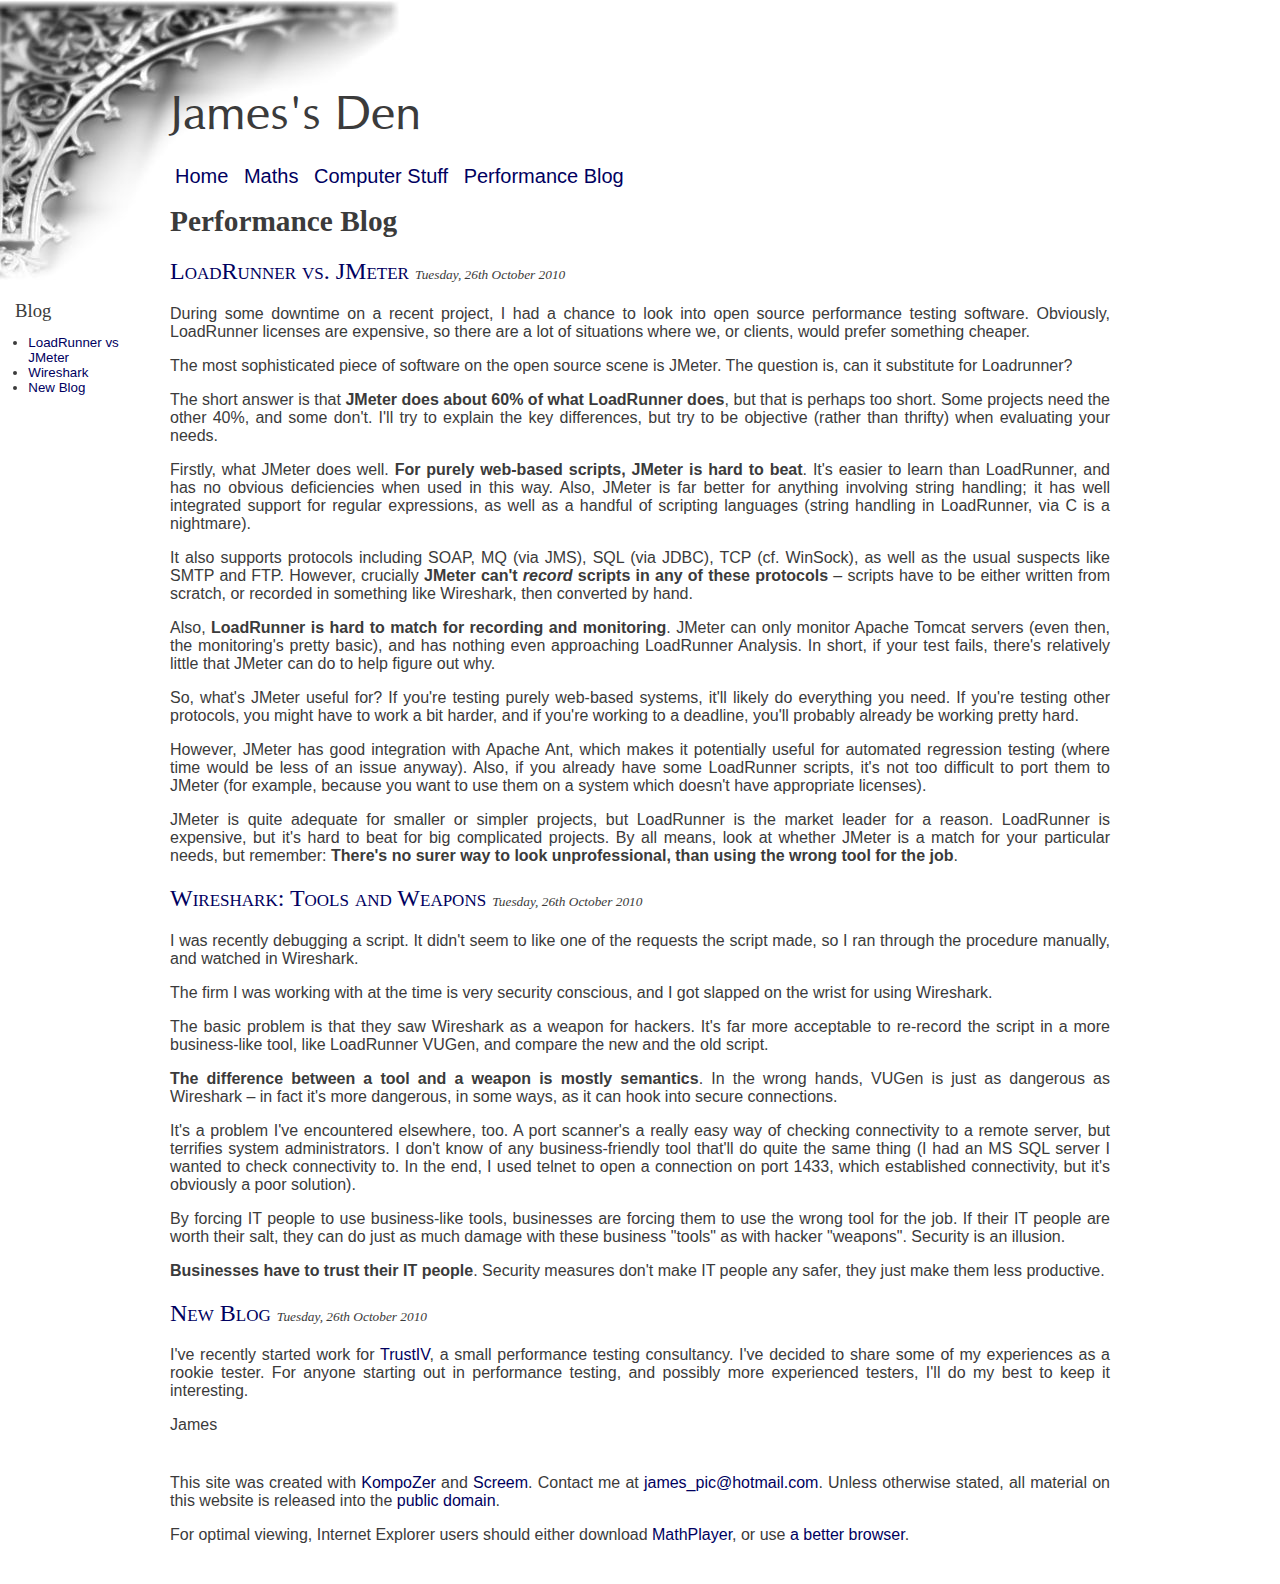
<file: perf.html>
<html xmlns="http://www.w3.org/1999/xhtml" xmlns:m="http://www.w3.org/1998/Math/MathML">
<!-- Mirrored from jamespic.me.uk/perf.xhtml by HTTrack Website Copier/3.x [XR&CO'2014], Sun, 17 May 2020 18:51:43 GMT -->
<!-- Added by HTTrack --><meta http-equiv="content-type" content="text/html;charset=utf-8" /><!-- /Added by HTTrack -->
<head>
<meta name="author" content="James Pickering"/>
<meta name="keywords" content="James Pickering, Newcastle, maths, operator theory, linux"/>
	<title>James Pickering – Performance Blog</title>

<link rel="stylesheet" type="text/css" media="screen" href="iron.css" title="Iron"/>
<link rel="alternate stylesheet" type="text/css" media="screen" href="aurora3.css" title="Aurora"/>
<link rel="stylesheet" type="text/css" media="print" href="print.css" /></head>
<body>
<h1 id="pageheader">James's Den</h1>
<div class="nav">
	<ul id="mbar">
		<li><a href="index.html">Home</a></li>
		<li><a href="maths.html">Maths</a></li>
		<li><a href="comp.html">Computer Stuff</a></li>
		<li><a href="perf.html">Performance Blog</a></li>
	</ul>
	<div id="sidebit">
		<div class="sidebar">
			<div class="padbox">
				<h3 class="smallheading">
					Blog				</h3>
				<ul>
					<li><a href="#a03-JMeter.html">LoadRunner vs JMeter</a></li>
<li><a href="#a02-ToolsAndWeapons.html">Wireshark</a></li>
<li><a href="#a01-Welcome.html">New Blog</a></li>
				</ul>
			</div>
		</div>
	</div>
</div>
<div id="mainholder">
	<div class="mainsection">
		<div class="padbox">
			<h1 id="title">Performance Blog</h1>

					<h2 id="a03-JMeter.html"><a href="a03-JMeter.html">LoadRunner vs. JMeter</a> 
<span class="subtitle">Tuesday, 26th October 2010</span></h2>

<p>During some downtime on a recent project, I had a chance to look into open source performance testing software.
Obviously, LoadRunner licenses are expensive, so there are a lot of situations where we, or clients, would prefer
something cheaper.</p>

<p>The most sophisticated piece of software on the open source scene is JMeter. The question is, can it substitute for
Loadrunner?</p>

<p>The short answer is that <strong>JMeter does about 60% of what LoadRunner does</strong>, but that is perhaps too short.
Some projects need the other 40%, and some don't. I'll try to explain the key differences,
but try to be objective (rather than thrifty) when evaluating your needs.</p>

<p>Firstly, what JMeter does well. <strong>For purely web-based scripts, JMeter is hard to beat</strong>.
It's easier to learn than LoadRunner, and has no obvious deficiencies when used in this way.
Also, JMeter is far better for anything involving string handling; it has
well integrated support for regular expressions, as well as a handful of
scripting languages (string handling in LoadRunner, via C is a nightmare).</p>

<p>It also supports protocols including SOAP, MQ (via JMS), SQL (via JDBC),
TCP (cf. WinSock), as well as the usual suspects like SMTP and FTP.
However, crucially <strong>JMeter can't <em>record</em> scripts in any of these protocols</strong> – scripts have to be either written
from scratch, or recorded in something like Wireshark, then converted by hand.</p>

<p>Also, <strong>LoadRunner is hard to match for recording and monitoring</strong>. JMeter can only monitor
Apache Tomcat servers (even then, the monitoring's pretty basic), and has nothing even approaching LoadRunner Analysis.
In short, if your test fails, there's relatively little that JMeter can do to help figure out why.</p>

<p>So, what's JMeter useful for? If you're testing purely web-based systems, it'll likely do everything you need.
If you're testing other protocols, you might have to work a bit harder, and if you're working to a deadline, you'll
probably already be working pretty hard.</p>

<p>However, JMeter has good integration with Apache Ant, which makes it potentially useful
for automated regression testing (where time would be less of an issue anyway). Also, if you already have some
LoadRunner scripts, it's not too difficult to port them to JMeter (for example, because you want to use them on
a system which doesn't have appropriate licenses).</p>

<p>JMeter is quite adequate for smaller or simpler projects, but LoadRunner is the market leader for a reason.
LoadRunner is expensive, but it's hard to beat for big complicated projects. By all means, look at whether
JMeter is a match for your particular needs, but remember:
<strong>There's no surer way to look unprofessional, than using the wrong tool for the job</strong>.</p>
<h2 id="a02-ToolsAndWeapons.html"><a href="a02-ToolsAndWeapons.html">Wireshark: Tools and Weapons</a> 
<span class="subtitle">Tuesday, 26th October 2010</span></h2>

<p>I was recently debugging a script. It didn't seem to like one of the requests the script
made, so I ran through the procedure manually, and watched in Wireshark.</p>

<p>The firm I was working with at the time is very security conscious, and I got slapped
on the wrist for using Wireshark.</p>

<p>The basic problem is that they saw Wireshark as a weapon for hackers. It's
far more acceptable to re-record the script in a more business-like tool, like
LoadRunner VUGen, and compare the new and the old
script.</p>

<p><strong>The difference between a tool and a weapon is mostly semantics</strong>.
In the wrong hands, VUGen is just as dangerous as Wireshark –
in fact it's more dangerous, in some ways, as it can hook into secure
connections.</p>

<p>It's a problem I've encountered elsewhere, too. A port scanner's a really
easy way of checking connectivity to a remote server, but terrifies system administrators.
I don't know of any business-friendly tool that'll do quite the same thing (I had an MS SQL server I wanted
to check connectivity to. In the end, I used telnet to open a connection on port 1433, which established
connectivity, but it's obviously a poor solution).</p>

<p>By forcing IT people to use business-like tools, businesses are forcing them
to use the wrong tool for the job. If their IT people are worth their salt,
they can do just as much damage with these business "tools" as with hacker "weapons".
Security is an illusion.</p>

<p><strong>Businesses have to trust their IT people</strong>. Security measures don't make IT people any safer,
they just make them less productive.</p>
<h2 id="a01-Welcome.html"><a href="a01-Welcome.html">New Blog</a> 
<span class="subtitle">Tuesday, 26th October 2010</span></h2>

<p>I've recently started work for <a href="https://www.trustiv.co.uk/">TrustIV</a>,
a small performance testing consultancy. I've decided to share some of my experiences
as a rookie tester. For anyone starting out in performance testing,
and possibly more experienced testers, I'll do my best to keep it
interesting.</p>

<p>James</p>

		</div>
	</div>
	<div class="mainsection">
		<div class="padbox">
			<p>This site was created with <a href="https://www.kompozer.net/">KompoZer</a>
			and <a href="https://www.screem.org/" >Screem</a>. Contact
			me at <a href="mailto:james_pic@hotmail.com">james_pic@hotmail.com</a>.
			Unless otherwise stated, all material on this website is released into
			the <a href="https://en.wikipedia.org/wiki/Public_domain">public
			domain</a>.</p>
		
			<p>For optimal viewing, Internet Explorer users should either download 
			<a href="https://www.dessci.com/en/products/mathplayer/">MathPlayer</a>, or
			use <a href="https://www.firefox.com/">a better browser</a>.</p>
		</div>
	</div>
</div>
</body>
<!-- Mirrored from jamespic.me.uk/perf.xhtml by HTTrack Website Copier/3.x [XR&CO'2014], Sun, 17 May 2020 18:51:46 GMT -->
</html>
</file>
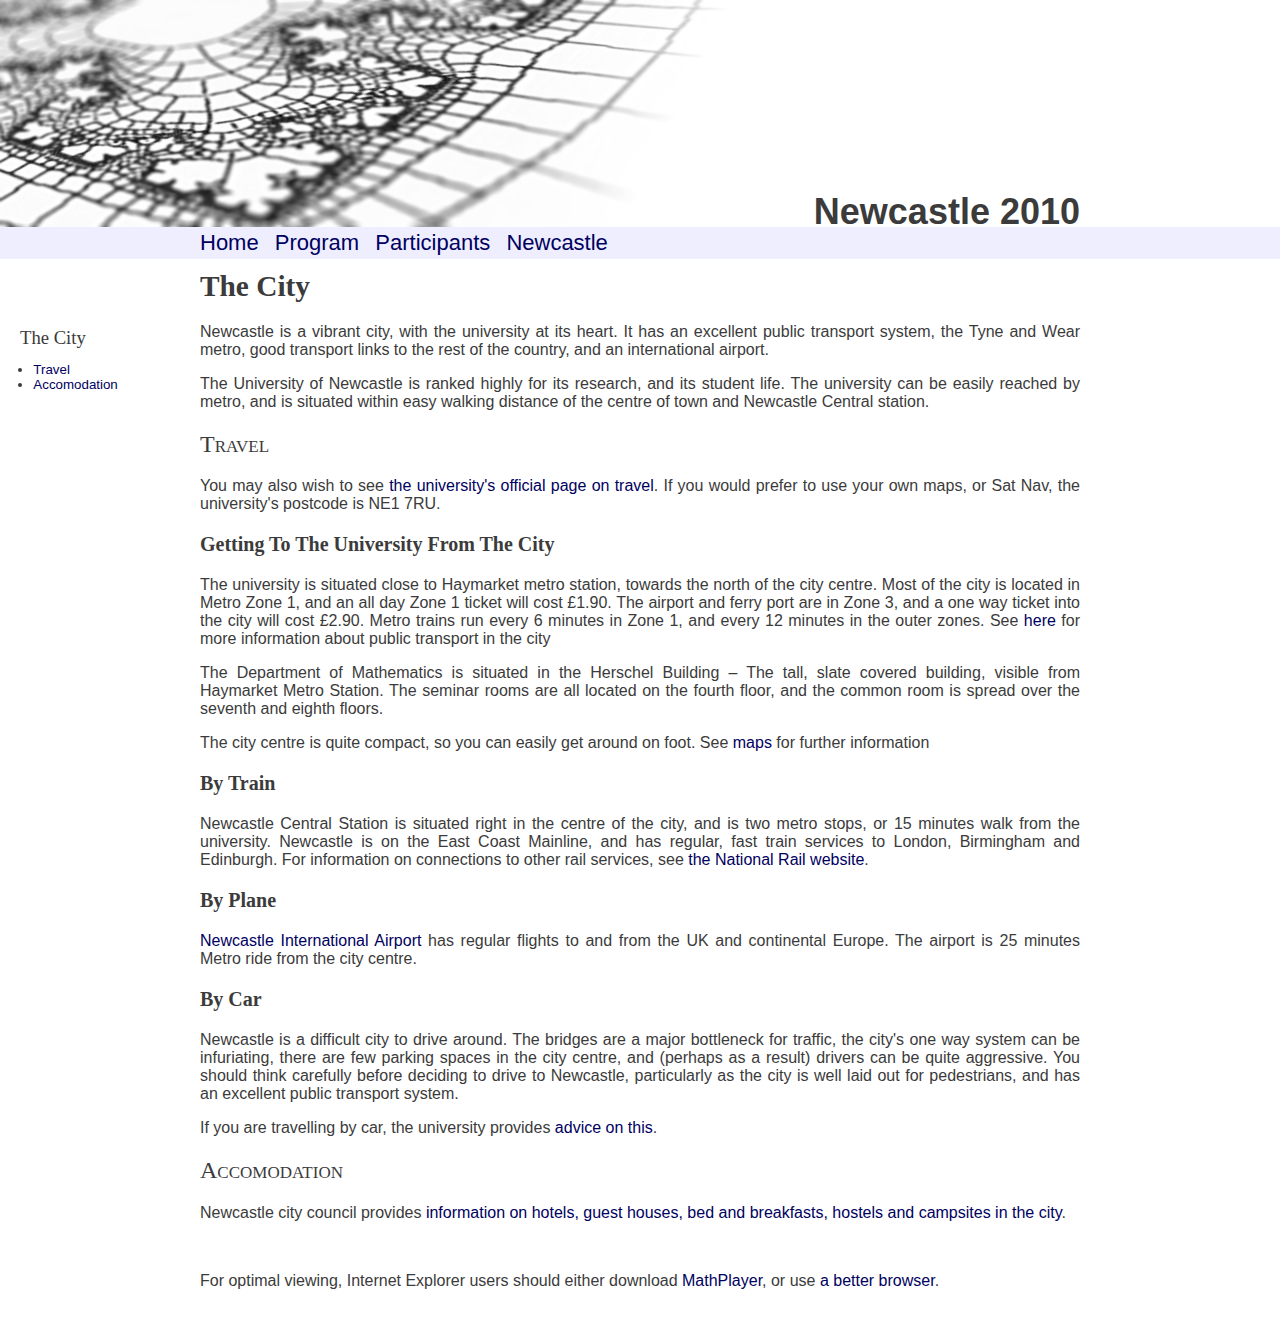
<file: yfaw/city.html>
<?xml version="1.0" encoding="UTF-8"?>
<!DOCTYPE html PUBLIC "-//W3C//DTD XHTML 1.1 plus MathML 2.0//EN" "http://www.w3.org/TR/MathML2/dtd/xhtml-math11-f.dtd">
<html xmlns="http://www.w3.org/1999/xhtml">
<!-- Mirrored from jamespic.me.uk/yfaw/city.xhtml by HTTrack Website Copier/3.x [XR&CO'2014], Sun, 17 May 2020 18:51:54 GMT -->
<!-- Added by HTTrack --><meta http-equiv="content-type" content="text/html;charset=UTF-8" /><!-- /Added by HTTrack -->
<head>
<meta name="author" content="James Pickering"/>
<meta name="keywords" content="Newcastle, maths, operator theory, complex analysis, functional analysis"/>
<title>Young Functional Analysts' Workshop 09/10 – The City</title>

<link rel="stylesheet" type="text/css" media="screen" href="lines.css" title="Lines"/>
<link rel="stylesheet" type="text/css" media="print" href="print.css" /></head>
<body>
<h1 id="pageheader">Newcastle 2010</h1>
<div class="nav">
	<ul id="mbar">
		<li><a href="index.html">Home</a></li>
		<li><a href="prog.html">Program</a></li>
		<li><a href="part.html">Participants</a></li>
		<li><a href="city.html">Newcastle</a></li>
	</ul>
	<div id="sidebit">
		<div class="sidebar">
			<div class="padbox">
				<h3 class="smallheading">The City</h3>
				<ul>
					<li><a href="#Travel">Travel</a></li>
					<li><a href="#Accom">Accomodation</a></li>
				</ul>
			</div>
		</div>
	</div>
</div>
<div id="mainholder">
	<div class="mainsection">
		<div class="padbox">
			<h1 id="title">The City</h1>
			
			<p>Newcastle is a vibrant city, with the university at its heart. It has an excellent public transport system,
			the Tyne and Wear metro, good transport links to the rest of the country, and an international airport.</p>
			
			<p>The University of Newcastle is ranked highly for its research, and its student life. The university can be easily reached
			by metro, and is situated within easy walking distance of the centre of town and Newcastle Central station.</p>
			
			<h2 id="Travel">Travel</h2>
			
			<p>You may also wish to see <a href="https://www.ncl.ac.uk/about/visit/travel/">the university's official page on travel</a>.
			If you would prefer to use your own maps, or Sat Nav, the university's postcode is NE1 7RU.</p>
			
			<h3>Getting To The University From The City</h3>
			
			<p>The university is situated close to Haymarket metro station, towards the north of the city centre.
			Most of the city is located in Metro Zone 1, and an all day Zone 1 ticket will cost £1.90. The airport and ferry port are in Zone 3,
			and a one way ticket into the city will cost £2.90. Metro trains run every 6 minutes in Zone 1, and every 12 minutes 
			in the outer zones. See <a href="https://www.nexus.org.uk/">here</a> for more information about public transport in the city</p>
			
			<p>The Department of Mathematics is situated in the Herschel Building – The tall, slate covered building, visible from
			Haymarket Metro Station. The seminar rooms are all located on the fourth floor, and the common room is
			spread over the seventh and eighth floors.</p>
			
			<p>The city centre is quite compact, so you can easily get around on foot. See
			<a href="https://www.ncl.ac.uk/about/visit/maps.htm">maps</a> for further information</p>
			
			<h3>By Train</h3>
			
			<p >Newcastle Central Station is situated right in the centre of the city, and is two metro stops, or
			15 minutes walk from the university. Newcastle is on the East Coast Mainline, and has regular, fast train
			services to London, Birmingham and Edinburgh. For information on connections to other rail services, see
			<a href="https://www.nationalrail.co.uk/">the National Rail website</a>.</p>
			
			<h3>By Plane</h3>
			
			<p><a href="https://www.newcastleairport.com/">Newcastle International Airport</a> has regular flights to
			and from the UK and continental Europe. The airport is 25 minutes Metro ride from the city centre.</p>
			
			<h3>By Car</h3>
			
			<p>Newcastle is a difficult city to drive around. The bridges are a major bottleneck for traffic,
			the city's one way system can be infuriating, there are few parking spaces in the city centre,
			and (perhaps as a result) drivers can be quite aggressive. You should think
			carefully before deciding to drive to Newcastle, particularly as the
			city is well laid out for pedestrians, and has an excellent public transport system.</p>
			
			<p>If you are travelling by car, the university provides
			<a href="https://www.ncl.ac.uk/about/visit/travel/car.htm">advice on this</a>.</p>
			
			<h2 id="Accom">Accomodation</h2>
			
			<p>Newcastle city council provides
			<a href="https://www.newcastle.gov.uk/core.nsf/a/accommodation?opendocument">information
			on hotels, guest houses, bed and breakfasts,
			hostels and campsites in the city</a>.</p>
		</div>
	</div>
	<div class="mainsection">
		<div class="padbox">
			<p>For optimal viewing, Internet Explorer users should either download 
			<a href="https://www.dessci.com/en/products/mathplayer/">MathPlayer</a>, or
			use <a href="https://www.firefox.com/">a better browser</a>.</p>
		</div>
	</div>
</div>
</body>
<!-- Mirrored from jamespic.me.uk/yfaw/city.xhtml by HTTrack Website Copier/3.x [XR&CO'2014], Sun, 17 May 2020 18:51:54 GMT -->
</html>
</file>
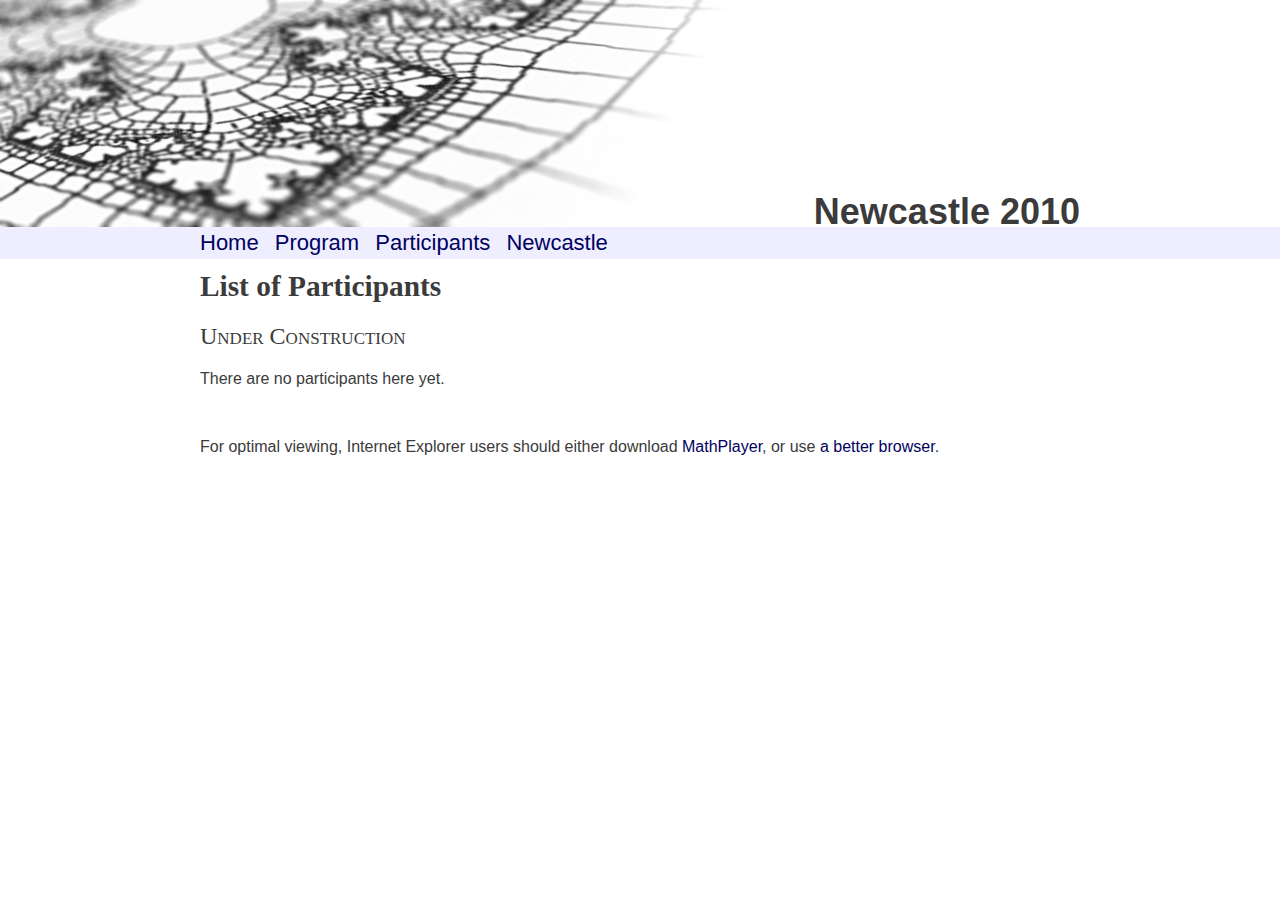
<file: yfaw/part.html>
<?xml version="1.0" encoding="UTF-8"?>
<!DOCTYPE html PUBLIC "-//W3C//DTD XHTML 1.1 plus MathML 2.0//EN" "http://www.w3.org/TR/MathML2/dtd/xhtml-math11-f.dtd">
<html xmlns="http://www.w3.org/1999/xhtml">
<!-- Mirrored from jamespic.me.uk/yfaw/part.xhtml by HTTrack Website Copier/3.x [XR&CO'2014], Sun, 17 May 2020 18:51:54 GMT -->
<!-- Added by HTTrack --><meta http-equiv="content-type" content="text/html;charset=UTF-8" /><!-- /Added by HTTrack -->
<head>
<meta name="author" content="James Pickering"/>
<meta name="keywords" content="Newcastle, maths, operator theory, complex analysis, functional analysis"/>
<title>Young Functional Analysts' Workshop 09/10 – Participants</title>

<link rel="stylesheet" type="text/css" media="screen" href="lines.css" title="Lines"/>
<link rel="stylesheet" type="text/css" media="print" href="print.css" /></head>
<body>
<h1 id="pageheader">Newcastle 2010</h1>
<div class="nav">
	<ul id="mbar">
		<li><a href="index.html">Home</a></li>
		<li><a href="prog.html">Program</a></li>
		<li><a href="part.html">Participants</a></li>
		<li><a href="city.html">Newcastle</a></li>
	</ul>
	<div id="sidebit">
		<div class="sidebar">
			<!--
			<div class="padbox">
				<h3 class="smallheading">About</h3>
				<ul>
					<li><a href="#Announce">Announcement</a></li>
					<li><a href="#Scope">Scope</a></li>
					<li><a href="#Contact">Contact</a></li>
				</ul>
			</div> -->
		</div>
	</div>
</div>
<div id="mainholder">
	<div class="mainsection">
		<div class="padbox">
			<h1 id="title">List of Participants</h1>
			
			<h2>Under Construction</h2>
			
			<p>There are no participants here yet.</p>
			
		</div>
	</div>
	<div class="mainsection">
		<div class="padbox">
			<p>For optimal viewing, Internet Explorer users should either download 
			<a href="https://www.dessci.com/en/products/mathplayer/">MathPlayer</a>, or
			use <a href="https://www.firefox.com/">a better browser</a>.</p>
		</div>
	</div>
</div>
</body>
<!-- Mirrored from jamespic.me.uk/yfaw/part.xhtml by HTTrack Website Copier/3.x [XR&CO'2014], Sun, 17 May 2020 18:51:54 GMT -->
</html>
</file>
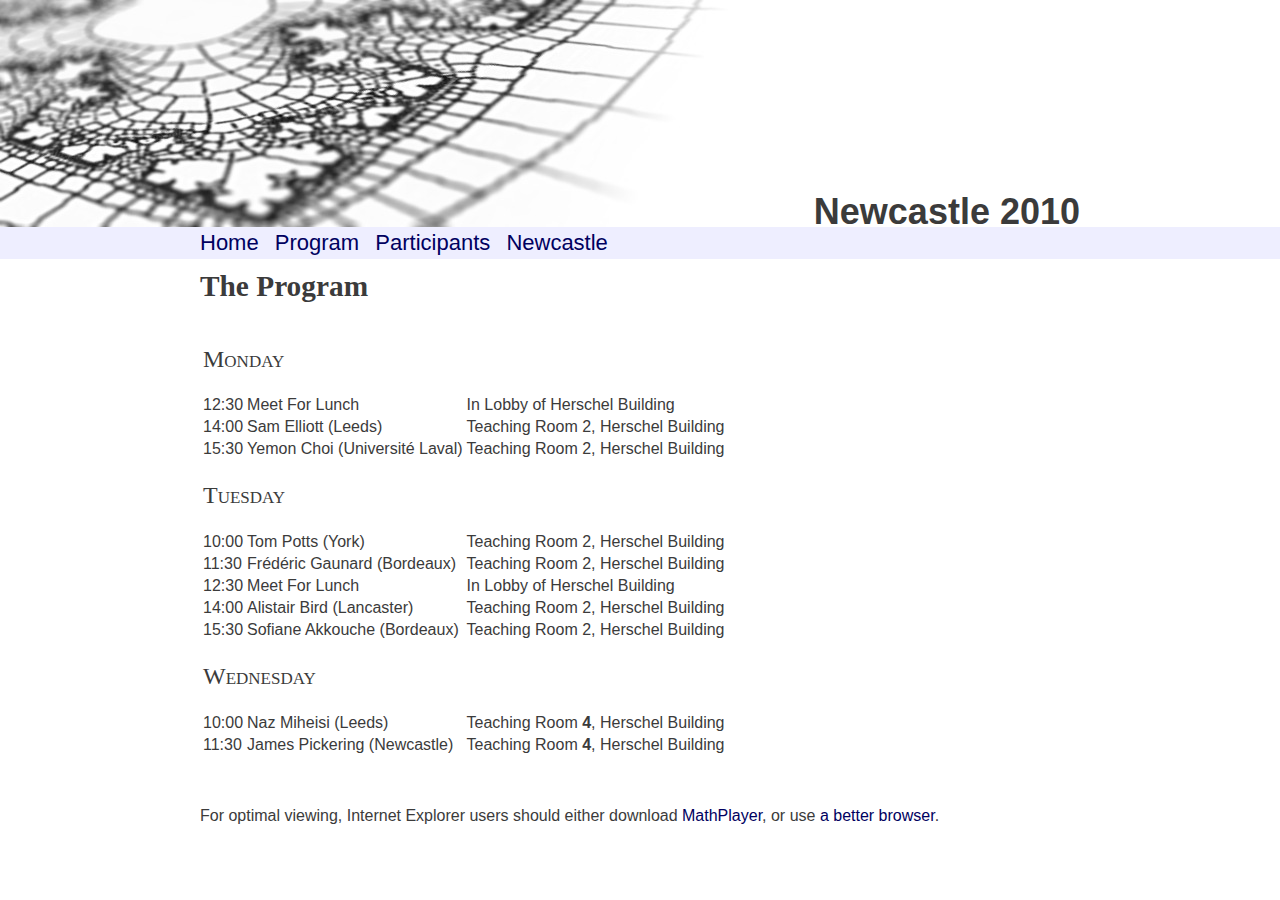
<file: yfaw/prog.html>
<?xml version="1.0" encoding="UTF-8"?>
<!DOCTYPE html PUBLIC "-//W3C//DTD XHTML 1.1 plus MathML 2.0//EN" "http://www.w3.org/TR/MathML2/dtd/xhtml-math11-f.dtd">
<html xmlns="http://www.w3.org/1999/xhtml">
<!-- Mirrored from jamespic.me.uk/yfaw/prog.xhtml by HTTrack Website Copier/3.x [XR&CO'2014], Sun, 17 May 2020 18:51:54 GMT -->
<!-- Added by HTTrack --><meta http-equiv="content-type" content="text/html;charset=UTF-8" /><!-- /Added by HTTrack -->
<head>
<meta name="author" content="James Pickering"/>
<meta name="keywords" content="Newcastle, maths, operator theory, complex analysis, functional analysis"/>
<title>Young Functional Analysts' Workshop 09/10 – Program</title>

<link rel="stylesheet" type="text/css" media="screen" href="lines.css" title="Lines"/>
<link rel="stylesheet" type="text/css" media="print" href="print.css" /></head>
<body>
<h1 id="pageheader">Newcastle 2010</h1>
<div class="nav">
	<ul id="mbar">
		<li><a href="index.html">Home</a></li>
		<li><a href="prog.html">Program</a></li>
		<li><a href="part.html">Participants</a></li>
		<li><a href="city.html">Newcastle</a></li>
	</ul>
	<div id="sidebit">
		<div class="sidebar">
			<!--
			<div class="padbox">
				<h3 class="smallheading">About</h3>
				<ul>
					<li><a href="#Announce">Announcement</a></li>
					<li><a href="#Scope">Scope</a></li>
					<li><a href="#Contact">Contact</a></li>
				</ul>
			</div> -->
		</div>
	</div>
</div>
<div id="mainholder">
	<div class="mainsection">
		<div class="padbox">
			<h1 id="title">The Program</h1>
			
			<table>
			<tr><td colspan="3"><h2 >Monday</h2></td></tr>
			<tr><td>12:30</td><td >Meet For Lunch</td><td>In Lobby of Herschel Building</td></tr>
			<tr><td>14:00</td><td >Sam Elliott (Leeds)</td><td>Teaching Room 2, Herschel Building</td></tr>
			<tr><td>15:30</td><td >Yemon Choi (Université Laval)</td><td>Teaching Room 2, Herschel Building</td></tr>
			
			<tr><td colspan="3"><h2 >Tuesday</h2></td></tr>
			<tr><td>10:00</td><td >Tom Potts (York)</td><td>Teaching Room 2, Herschel Building</td></tr>
			<tr><td>11:30</td><td >Frédéric Gaunard (Bordeaux)</td><td>Teaching Room 2, Herschel Building</td></tr>
			<tr><td>12:30</td><td >Meet For Lunch</td><td>In Lobby of Herschel Building</td></tr>
			<tr><td>14:00</td><td >Alistair Bird (Lancaster)</td><td>Teaching Room 2, Herschel Building</td></tr>
			<tr><td>15:30</td><td >Sofiane Akkouche (Bordeaux)</td><td>Teaching Room 2, Herschel Building</td></tr>
			
			<tr><td colspan="3"><h2 >Wednesday</h2></td></tr>
			<tr><td>10:00</td><td >Naz Miheisi (Leeds)</td><td>Teaching Room <strong>4</strong>, Herschel Building</td></tr>
			<tr><td>11:30</td><td >James Pickering (Newcastle)</td><td>Teaching Room <strong>4</strong>, Herschel Building</td></tr>
			</table>
			
		</div>
	</div>
	<div class="mainsection">
		<div class="padbox">
			<p>For optimal viewing, Internet Explorer users should either download 
			<a href="https://www.dessci.com/en/products/mathplayer/">MathPlayer</a>, or
			use <a href="https://www.firefox.com/">a better browser</a>.</p>
		</div>
	</div>
</div>
</body>
<!-- Mirrored from jamespic.me.uk/yfaw/prog.xhtml by HTTrack Website Copier/3.x [XR&CO'2014], Sun, 17 May 2020 18:51:54 GMT -->
</html>
</file>
<file: iron.css>
/* Generated by KompoZer */
@font-face{
  font-family: URWClassico;
  src: url('fonts/URWClassico-Reg.eot');
}
@font-face{
  font-family: URWClassico;
  src: url('fonts/URWClassico-Reg.ttf') format("truetype");
}
#sidebit {
  position: absolute;
  left: 15px;
  top: 300px;
  width: 140px;
}
.sidebar {
/*  border: 1px inset #0000a0; */
  width: 100%;
  font-size: 10pt;
/*  background-color: #000030; */
  margin-bottom: 40px;
/*  opacity: 0.85; */
}
.sidebar ul {
  padding-left: 0px;
  margin-left: 1em;
}
/* .padbox {
  padding: 5px;
} */
#mainholder {
  position: absolute;
  left: 170px;
  right: 170px;
  top: 205px;
}
.mainsection {
/*  border: 1px outset #0000a0; */
  width: 100%;
/*  background-color:#000030; */
  text-align: justify;
  margin-bottom: 40px;
}
.insertleft {
/*  border: 1px inset #aaaaff; */
  clear: left;
  position: relative;
  float: left;
  width: 200px;
  font-size: 10pt;
  background-color: #ffffff;
  text-align: justify;
  left: 0px;
  margin: 20px 20px 20px 0;
}
.insertright {
/*  border: 1px inset #aaaaff; */
  clear: right;
  position: relative;
  float: right;
  width: 200px;
  font-size: 10pt;
  background-color: #ffffff;
  text-align: justify;
  right: 0px;
  margin: 20px 0 20px 20px;
}
h1, h2, h3, h4, h5, h6 {
  font-family: serif;
}
.subtitle {
  font-weight: normal;
  font-style: italic;
  font-size: 10pt;
  font-variant: normal
}
h1 {
  font-size: 18pt;
}
h2 {
  font-size: 18pt;
  font-weight: normal;
  font-variant: small-caps;
}
h3 {
  font-size: 12pt;
}
h4 {
  font-size: 12pt;
  font-weight: normal;
  font-variant: small-caps;
}
h5 {
  font-size: 8pt;
}
h6 {
  font-size: 8pt;
  font-weight: normal;
  font-variant: small-caps;
}
h1#title {
  font-family: serif;
  font-size: 22pt ;
  font-weight: bold;
  margin-top: 0;
}
h1#pageheader {
  position: absolute;
  top: 80px;
  left: 170px;
  font-size: 36pt;
  font-family: URWClassico,'mgopen cosmetica',optima,'lucida sans','lucida grande','dejavu sans condensed','sans serif';
  color: #3b3b3b;
  font-weight: normal;
  margin: 0;
}
h3.smallheading {
  margin: 0px 0px 5px;
  padding: 0px;
  font-size: 14pt;
  font-weight: normal;
}
a {
  text-decoration: none;
  color: #000060;
}
a:hover {
  text-decoration: underline;
}
a:visited {
  color: #600000;
}
ul#mbar {
/*  border: 1px inset #0000a0; */
  margin: 0px;
  padding: 5px;
  position: absolute;
  top: 160px;
  left: 170px;
  font-size: 20px;
  list-style-type: none;
/*  background-color: #000030;
  opacity: 0.85; */
}
ul#mbar li {
  border: none;
  margin-left: 0px;
  margin-right: 10px;
  display: inline;
}
ul#mbar a:visited {
  color: #000060;
}
/* ul.mbar a:hover {
  border: 1px outset #0000a0;
} */
body {
  font-size: 12pt;
  color: #3b3b3b;
  font-family: sans-serif;
}
html {
  background: #ffffff url('iron.jpg') no-repeat;
}
.centre {
  text-align: center;
}
</file>
<file: aurora3.css>
/* Generated by KompoZer */
#sidebit {
  position: absolute;
  left: 20px;
  top: 300px;
  width: 160px;
}
.sidebar {
  width: 100%;
  font-size: 10pt;
  margin-bottom: 20px;
}
.sidebar ul {
  padding-left: 0px;
  margin-left: 1em;
}
#mainholder {
  position: absolute;
  left: 200px;
  right: 200px;
  top: 232px;
}
.mainsection {
  width: 100%;
  text-align: justify;
  margin-bottom: 50px;
}
.insertleft {
  clear: left;
  position: relative;
  float: left;
  width: 200px;
  font-size: 10pt;
  text-align: justify;
  left: 0px;
  margin: 20px 20px 20px 0;
}
.insertright {
  clear: right;
  position: relative;
  float: right;
  width: 200px;
  font-size: 10pt;
  text-align: justify;
  right: 0px;
  margin: 20px 0 20px 20px;
}
h1, h2, h3, h4, h5, h6 {
  font-family: sans-serif;
}
.subtitle {
  font-weight: normal;
  font-style: italic;
  font-size: 10pt;
  font-variant: normal
}
h1 {
  font-size: 18pt;
}
h2 {
  font-size: 18pt;
  font-variant: small-caps;
}
h3 {
  font-size: 15pt;
}
h4 {
  font-size: 15pt;
  font-variant: small-caps;
}
h5 {
  font-size: 12pt;
}
h6 {
  font-size: 12pt;
  font-variant: small-caps;
}
h1#title {
  font-family: sans-serif;
  font-size: 22pt ;
}
h1#pageheader {
  position: absolute;
  top: 0;
  left: 0;
  right: 0;
  font-size: 24px;
  font-family: sans-serif;
  color: #b0b0ff;
  font-weight: bold;
  margin: 0 ;
  text-align: right;
  padding-top: 170px;
  padding-right: 200px; 
  height: 200px;
  background: url('auroratop.jpg') no-repeat;
}
h3.smallheading {
  margin: 0px 0px 5px;
  padding: 0px;
  font-size: 14pt;
  font-weight: normal;
}
a {
  text-decoration: none;
  color: #8080ff;
}
a:hover {
  text-decoration: underline;
}
a:visited {
  color: #ff8080;
}
ul#mbar {
  margin: 0;
  line-height: 32px;
  padding-left: 200px;
  position: absolute;
  top: 200px ;
  left: 0 ;
  right: 0 ;
  height: 32px;
  font-size: 22px;
  list-style-type: none;
  background-image: url('menuback.png');
}
ul#mbar li {
  border-style: none;
  margin: 0;
  padding-left: 0;
  padding-right: 10px;
  display: inline;
}
ul#mbar a {
  color: #b0b0ff;
}
ul#mbar a:visited {
  color: #b0b0ff;
}
body {
  font-size: 12pt;
  color: #b0b0ff;
  font-family: sans-serif;
}
html {
  background: url('bigblue.jpg') #000000;
}
.centre {
  text-align: center;
}
</file>
<file: print.css>
/* Generated by KompoZer */
@font-face{
  font-family: URWClassico;
  src: url('fonts/URWClassico-Reg.eot');
}
@font-face{
  font-family: URWClassico;
  src: url('fonts/URWClassico-Reg.ttf') format("truetype");
}
#sidebit {
}
.sidebar {
  border: 1px inset #a0a0a0;
  font-size: 10pt;
/*  background-color: #000030; */
  margin-bottom: 5px;
/*  opacity: 0.85; */
}
.sidebar ul {
  padding-left: 0px;
  margin-left: 1em;
}
.padbox {
  padding: 5px;
}
#mainholder {
}
.mainsection {
  border-top: 2px ridge;
  width: 100%;
/*  background-color:#000030; */
  text-align: justify;
  margin-bottom: 5px;
}
.insertleft {
  border: 1px inset #a0a0a0; 
  padding: 5px;
  position: relative;
  font-size: 10pt;
  text-align: justify;
  margin-bottom: 5px;
}
.insertright {
  border: 1px inset #a0a0a0;
  padding: 5px;
  position: relative;
  font-size: 10pt;
  text-align: justify;
  margin-bottom: 5px;
}
h1, h2, h3, h4, h5, h6 {
  font-family: serif;
}
.subtitle {
  font-weight: normal;
  font-style: italic;
  font-size: 10pt;
  font-variant: normal
}
h1 {
  font-size: 18pt;
}
h2 {
  font-size: 18pt;
  font-variant: small-caps;
}
h3 {
  font-size: 15pt;
}
h4 {
  font-size: 15pt;
  font-variant: small-caps;
}
h5 {
  font-size: 12pt;
}
h6 {
  font-size: 12pt;
  font-variant: small-caps;
}
h1#title {
  font-family: serif;
  font-size: 22pt ;
  font-weight: bold;
  margin-top: 0;
}
h1#pageheader {
  font-size: 36pt;
  font-family: URWClassico,'mgopen cosmetica',optima,'lucida sans','lucida grande','dejavu sans condensed','sans serif';
  color: #3b3b3b;
  font-weight: normal;
}
h3.smallheading {
  margin: 0px 0px 5px;
  padding: 0px;
  font-size: 14pt;
  font-weight: normal;
}
a {
  text-decoration: underline;
  color: #000060;
}
a:visited {
  color: #000060;
}
ul#mbar {
  border: 1px inset #a0a0a0;
  margin-bottom: 5px;
  padding: 5px;
  font-size: 20px;
  list-style-type: none;
}
ul#mbar li {
  border: none;
  margin-left: 0px;
  margin-right: 10px;
  display: inline;
}
body {
  font-size: 11pt;
  font-family: serif;
}
.centre {
  text-align: center;
}
.nav {
  display: none;
}
</file>
<file: yfaw/lines.css>
/* Generated by KompoZer */
#sidebit {
  position: absolute;
  left: 20px;
  top: 327px;
  width: 160px;
}
.sidebar {
  width: 100%;
  font-size: 10pt;
  margin-bottom: 20px;
}
.sidebar ul {
  padding-left: 0px;
  margin-left: 1em;
}
#mainholder {
  position: absolute;
  left: 200px;
  right: 200px;
  top: 270px;
}
.mainsection {
  width: 100%;
  text-align: justify;
  margin-bottom: 50px;
}
.insertleft {
  clear: left;
  position: relative;
  float: left;
  width: 200px;
  font-size: 10pt;
  text-align: justify;
  left: 0px;
  margin: 20px 20px 20px 0;
}
.insertright {
  clear: right;
  position: relative;
  float: right;
  width: 200px;
  font-size: 10pt;
  text-align: justify;
  right: 0px;
  margin: 20px 0 20px 20px;
}
h1, h2, h3, h4, h5, h6 {
  font-family: serif;
}
.subtitle {
  font-weight: normal;
  font-style: italic;
  font-size: 10pt;
  font-variant: normal
}
h1 {
  font-size: 18pt;
}
h2 {
  font-size: 18pt;
  font-weight: normal;
  font-variant: small-caps;
}
h3 {
  font-size: 15pt;
}
h4 {
  font-size: 15pt;
  font-weight: normal;
  font-variant: small-caps;
}
h5 {
  font-size: 12pt;
}
h6 {
  font-size: 12pt;
  font-weight: normal;
  font-variant: small-caps;
}
h1#title {
  font-family: serif;
  font-size: 22pt ;
  font-weight: bold;
  margin-top: 0;
}
h1#pageheader {
  position: absolute;
  top: 191px;
  right: 200px;
  font-size: 36px;
  font-family: sans-serif;
  color: #3b3b3b;
  font-weight: bold;
  margin: 0 ;
  text-align: right;
}
h3.smallheading {
  margin: 0px 0px 5px;
  padding: 0px;
  font-size: 14pt;
  font-weight: normal;
}
a {
  text-decoration: none;
  color: #000060;
}
a:hover {
  text-decoration: underline;
}
a:visited {
  color: #600000;
}
ul#mbar {
  margin: 0;
  line-height: 32px;
  padding-left: 200px;
  position: absolute;
  top: 227px ;
  left: 0 ;
  right: 0 ;
  height: 32px;
  font-size: 22px;
  list-style-type: none;
  background: #eef
}
ul#mbar li {
  border-style: none;
  margin: 0;
  padding-left: 0;
  padding-right: 10px;
  display: inline;
}
ul#mbar a {
  color: #000060;
}
ul#mbar a:visited {
  color: #000060;
}
body {
  font-size: 12pt;
  color: #3b3b3b;
  font-family: sans-serif;
}
html {
  background: #ffffff url('lines.jpg') no-repeat;
}
.centre {
  text-align: center;
}
</file>
<file: yfaw/print.css>
/* Generated by KompoZer */
@font-face{
  font-family: URWClassico;
  src: url('../fonts/URWClassico-Reg.eot');
}
@font-face{
  font-family: URWClassico;
  src: url('../fonts/URWClassico-Reg.ttf') format("truetype");
}
#sidebit {
}
.sidebar {
  border: 1px inset #a0a0a0;
  font-size: 10pt;
/*  background-color: #000030; */
  margin-bottom: 5px;
/*  opacity: 0.85; */
}
.sidebar ul {
  padding-left: 0px;
  margin-left: 1em;
}
.padbox {
  padding: 5px;
}
#mainholder {
}
.mainsection {
  border-top: 2px ridge;
  width: 100%;
/*  background-color:#000030; */
  text-align: justify;
  margin-bottom: 5px;
}
.insertleft {
  border: 1px inset #a0a0a0; 
  padding: 5px;
  position: relative;
  font-size: 10pt;
  text-align: justify;
  margin-bottom: 5px;
}
.insertright {
  border: 1px inset #a0a0a0;
  padding: 5px;
  position: relative;
  font-size: 10pt;
  text-align: justify;
  margin-bottom: 5px;
}
h1, h2, h3, h4, h5, h6 {
  font-family: serif;
}
.subtitle {
  font-weight: normal;
  font-style: italic;
  font-size: 10pt;
  font-variant: normal
}
h1 {
  font-size: 18pt;
}
h2 {
  font-size: 18pt;
  font-variant: small-caps;
}
h3 {
  font-size: 15pt;
}
h4 {
  font-size: 15pt;
  font-variant: small-caps;
}
h5 {
  font-size: 12pt;
}
h6 {
  font-size: 12pt;
  font-variant: small-caps;
}
h1#title {
  font-family: serif;
  font-size: 22pt ;
  font-weight: bold;
  margin-top: 0;
}
h1#pageheader {
  font-size: 36pt;
  font-family: URWClassico,'mgopen cosmetica',optima,'lucida sans','lucida grande','dejavu sans condensed','sans serif';
  color: #3b3b3b;
  font-weight: normal;
}
h3.smallheading {
  margin: 0px 0px 5px;
  padding: 0px;
  font-size: 14pt;
  font-weight: normal;
}
a {
  text-decoration: underline;
  color: #000060;
}
a:visited {
  color: #000060;
}
ul#mbar {
  border: 1px inset #a0a0a0;
  margin-bottom: 5px;
  padding: 5px;
  font-size: 20px;
  list-style-type: none;
}
ul#mbar li {
  border: none;
  margin-left: 0px;
  margin-right: 10px;
  display: inline;
}
body {
  font-size: 11pt;
  font-family: serif;
}
.centre {
  text-align: center;
}
.nav {
  display: none;
}
</file>
